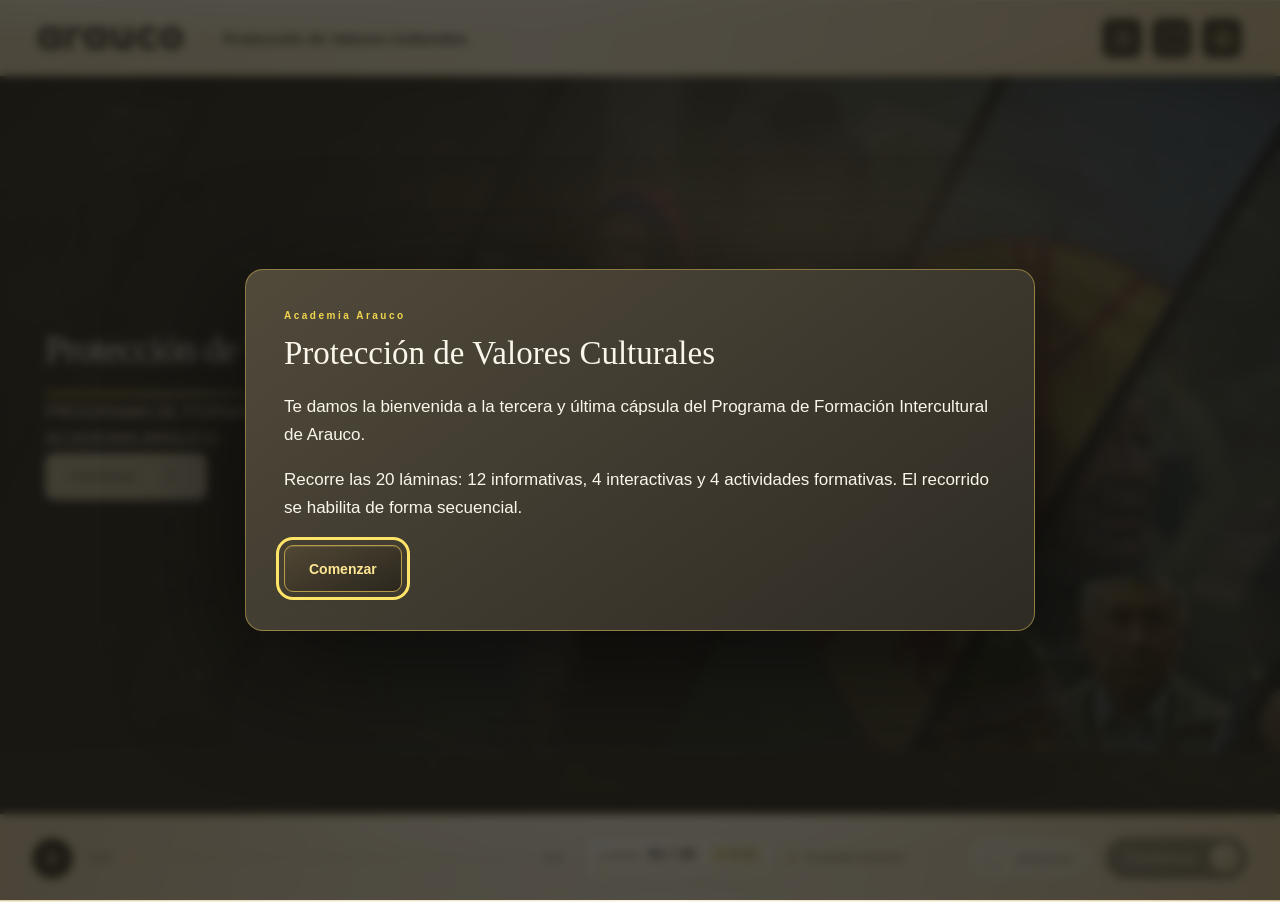
<file: index.html>
<!doctype html>
<html lang="es"><head><meta charset="utf-8"><meta name="viewport" content="width=device-width,initial-scale=1"><meta name="theme-color" content="#514b43"><meta name="author" content="Carlo Gutiérrez"><title>Protección de Valores Culturales · Arauco</title><link rel="stylesheet" href="mapuche.css?rev=m3v03"><link rel="stylesheet" href="mapuche-controls-v02.css?rev=m3v03"><link rel="stylesheet" href="mapuche-completion-v05.css?rev=m3v03"><link rel="stylesheet" href="mapuche-avatar.css?rev=m3v03"><link rel="stylesheet" href="mapuche-compositions-v11.css?rev=m3v03"><link rel="stylesheet" href="mapuche-qa-v12.css?rev=m3v03"><link rel="stylesheet" href="mapuche-tutor-base-v136.css?rev=m3v03"><link rel="stylesheet" href="mapuche-tutor-v139.css?rev=m3v03"><link rel="stylesheet" href="mapuche-interface-v139.css?rev=m3v03"><link rel="stylesheet" href="mapuche-settings-compact-v139.css?rev=m3v03"><link rel="stylesheet" href="mapuche-wallmapu-v14.css?rev=m3v03"><link rel="stylesheet" href="mapuche-ajustes-v15.css?rev=m3v03"><link rel="stylesheet" href="mapuche-cargador-v16.css?rev=m3v03"><link rel="stylesheet" href="mapuche-ajustes-v16.css?rev=m3v03"><link rel="stylesheet" href="mapuche-secuencia-v17.css?rev=m3v03"><link rel="stylesheet" href="m2-laminas.css?rev=m3v03"><link rel="stylesheet" href="mapuche-ui-v19.css?rev=m3v03"></head>
<body>
<div id="cargador-v16" role="status" aria-live="polite" aria-busy="true"><div class="cg-centro"><svg viewBox="0 0 260 260" role="img" aria-label="Kultrun con luceros: símbolo mapuche"><g class="cg-anillo"><circle cx="130" cy="130" r="124" fill="none" stroke="#e1d2a5" stroke-opacity=".55" stroke-width="1.5"/><circle cx="130" cy="130" r="112" fill="none" stroke="#e1d2a5" stroke-opacity=".55" stroke-width="1.5"/><polyline points="122.1,16.8 121.8,12.3 132.1,12.0 132.1,7.5 140.7,8.0" fill="none" stroke="#ddbd19" stroke-width="2" stroke-linejoin="round"/><polyline points="151.7,18.6 152.5,14.2 162.5,16.6 163.8,12.2 171.9,14.9" fill="none" stroke="#ddbd19" stroke-width="2" stroke-linejoin="round"/><polyline points="179.8,28.0 181.7,23.9 190.8,28.9 193.1,25.0 200.3,29.7" fill="none" stroke="#ddbd19" stroke-width="2" stroke-linejoin="round"/><polyline points="204.5,44.3 207.4,40.9 214.9,48.0 218.1,44.9 223.8,51.3" fill="none" stroke="#ddbd19" stroke-width="2" stroke-linejoin="round"/><polyline points="224.1,66.5 227.8,64.0 233.2,72.8 237.1,70.6 241.0,78.2" fill="none" stroke="#ddbd19" stroke-width="2" stroke-linejoin="round"/><polyline points="237.3,93.0 241.6,91.6 244.5,101.5 248.9,100.4 250.6,108.7" fill="none" stroke="#ddbd19" stroke-width="2" stroke-linejoin="round"/><polyline points="243.2,122.1 247.7,121.8 248.0,132.1 252.5,132.1 252.0,140.7" fill="none" stroke="#ddbd19" stroke-width="2" stroke-linejoin="round"/><polyline points="241.4,151.7 245.8,152.5 243.4,162.5 247.8,163.8 245.1,171.9" fill="none" stroke="#ddbd19" stroke-width="2" stroke-linejoin="round"/><polyline points="232.0,179.8 236.1,181.7 231.1,190.8 235.0,193.1 230.3,200.3" fill="none" stroke="#ddbd19" stroke-width="2" stroke-linejoin="round"/><polyline points="215.7,204.5 219.1,207.4 212.0,214.9 215.1,218.1 208.7,223.8" fill="none" stroke="#ddbd19" stroke-width="2" stroke-linejoin="round"/><polyline points="193.5,224.1 196.0,227.8 187.2,233.2 189.4,237.1 181.8,241.0" fill="none" stroke="#ddbd19" stroke-width="2" stroke-linejoin="round"/><polyline points="167.0,237.3 168.4,241.6 158.5,244.5 159.6,248.9 151.3,250.6" fill="none" stroke="#ddbd19" stroke-width="2" stroke-linejoin="round"/><polyline points="137.9,243.2 138.2,247.7 127.9,248.0 127.9,252.5 119.3,252.0" fill="none" stroke="#ddbd19" stroke-width="2" stroke-linejoin="round"/><polyline points="108.3,241.4 107.5,245.8 97.5,243.4 96.2,247.8 88.1,245.1" fill="none" stroke="#ddbd19" stroke-width="2" stroke-linejoin="round"/><polyline points="80.2,232.0 78.3,236.1 69.2,231.1 66.9,235.0 59.7,230.3" fill="none" stroke="#ddbd19" stroke-width="2" stroke-linejoin="round"/><polyline points="55.5,215.7 52.6,219.1 45.1,212.0 41.9,215.1 36.2,208.7" fill="none" stroke="#ddbd19" stroke-width="2" stroke-linejoin="round"/><polyline points="35.9,193.5 32.2,196.0 26.8,187.2 22.9,189.4 19.0,181.8" fill="none" stroke="#ddbd19" stroke-width="2" stroke-linejoin="round"/><polyline points="22.7,167.0 18.4,168.4 15.5,158.5 11.1,159.6 9.4,151.3" fill="none" stroke="#ddbd19" stroke-width="2" stroke-linejoin="round"/><polyline points="16.8,137.9 12.3,138.2 12.0,127.9 7.5,127.9 8.0,119.3" fill="none" stroke="#ddbd19" stroke-width="2" stroke-linejoin="round"/><polyline points="18.6,108.3 14.2,107.5 16.6,97.5 12.2,96.2 14.9,88.1" fill="none" stroke="#ddbd19" stroke-width="2" stroke-linejoin="round"/><polyline points="28.0,80.2 23.9,78.3 28.9,69.2 25.0,66.9 29.7,59.7" fill="none" stroke="#ddbd19" stroke-width="2" stroke-linejoin="round"/><polyline points="44.3,55.5 40.9,52.6 48.0,45.1 44.9,41.9 51.3,36.2" fill="none" stroke="#ddbd19" stroke-width="2" stroke-linejoin="round"/><polyline points="66.5,35.9 64.0,32.2 72.8,26.8 70.6,22.9 78.2,19.0" fill="none" stroke="#ddbd19" stroke-width="2" stroke-linejoin="round"/><polyline points="93.0,22.7 91.6,18.4 101.5,15.5 100.4,11.1 108.7,9.4" fill="none" stroke="#ddbd19" stroke-width="2" stroke-linejoin="round"/></g><g class="cg-lucero"><polygon points="198.6,52.4 200.2,57.5 205.0,55.0 202.5,59.8 207.6,61.4 202.5,63.0 205.0,67.8 200.2,65.3 198.6,70.4 197.0,65.3 192.2,67.8 194.7,63.0 189.6,61.4 194.7,59.8 192.2,55.0 197.0,57.5" fill="#ddbd19"/><polygon points="198.6,189.6 200.2,194.7 205.0,192.2 202.5,197.0 207.6,198.6 202.5,200.2 205.0,205.0 200.2,202.5 198.6,207.6 197.0,202.5 192.2,205.0 194.7,200.2 189.6,198.6 194.7,197.0 192.2,192.2 197.0,194.7" fill="#ddbd19"/><polygon points="61.4,189.6 63.0,194.7 67.8,192.2 65.3,197.0 70.4,198.6 65.3,200.2 67.8,205.0 63.0,202.5 61.4,207.6 59.8,202.5 55.0,205.0 57.5,200.2 52.4,198.6 57.5,197.0 55.0,192.2 59.8,194.7" fill="#ddbd19"/><polygon points="61.4,52.4 63.0,57.5 67.8,55.0 65.3,59.8 70.4,61.4 65.3,63.0 67.8,67.8 63.0,65.3 61.4,70.4 59.8,65.3 55.0,67.8 57.5,63.0 52.4,61.4 57.5,59.8 55.0,55.0 59.8,57.5" fill="#ddbd19"/><circle cx="130.0" cy="33.0" r="2.2" fill="#e1d2a5"/><circle cx="227.0" cy="130.0" r="2.2" fill="#e1d2a5"/><circle cx="130.0" cy="227.0" r="2.2" fill="#e1d2a5"/><circle cx="33.0" cy="130.0" r="2.2" fill="#e1d2a5"/></g><g class="cg-kultrun"><circle cx="130" cy="130" r="82" fill="#e9dcb4"/><circle cx="130" cy="130" r="82" fill="none" stroke="#8b6b3d" stroke-width="4"/><circle cx="130" cy="130" r="76" fill="none" stroke="#8b6b3d" stroke-opacity=".35" stroke-width="1"/><line x1="130" y1="130" x2="130.0" y2="64.0" stroke="#3b2f26" stroke-width="5" stroke-linecap="round"/><line x1="130.0" y1="64.0" x2="124.8" y2="54.3" stroke="#3b2f26" stroke-width="3.6" stroke-linecap="round"/><line x1="130.0" y1="64.0" x2="130.0" y2="53.0" stroke="#3b2f26" stroke-width="3.6" stroke-linecap="round"/><line x1="130.0" y1="64.0" x2="135.2" y2="54.3" stroke="#3b2f26" stroke-width="3.6" stroke-linecap="round"/><line x1="130" y1="130" x2="196.0" y2="130.0" stroke="#3b2f26" stroke-width="5" stroke-linecap="round"/><line x1="196.0" y1="130.0" x2="205.7" y2="124.8" stroke="#3b2f26" stroke-width="3.6" stroke-linecap="round"/><line x1="196.0" y1="130.0" x2="207.0" y2="130.0" stroke="#3b2f26" stroke-width="3.6" stroke-linecap="round"/><line x1="196.0" y1="130.0" x2="205.7" y2="135.2" stroke="#3b2f26" stroke-width="3.6" stroke-linecap="round"/><line x1="130" y1="130" x2="130.0" y2="196.0" stroke="#3b2f26" stroke-width="5" stroke-linecap="round"/><line x1="130.0" y1="196.0" x2="135.2" y2="205.7" stroke="#3b2f26" stroke-width="3.6" stroke-linecap="round"/><line x1="130.0" y1="196.0" x2="130.0" y2="207.0" stroke="#3b2f26" stroke-width="3.6" stroke-linecap="round"/><line x1="130.0" y1="196.0" x2="124.8" y2="205.7" stroke="#3b2f26" stroke-width="3.6" stroke-linecap="round"/><line x1="130" y1="130" x2="64.0" y2="130.0" stroke="#3b2f26" stroke-width="5" stroke-linecap="round"/><line x1="64.0" y1="130.0" x2="54.3" y2="135.2" stroke="#3b2f26" stroke-width="3.6" stroke-linecap="round"/><line x1="64.0" y1="130.0" x2="53.0" y2="130.0" stroke="#3b2f26" stroke-width="3.6" stroke-linecap="round"/><line x1="64.0" y1="130.0" x2="54.3" y2="124.8" stroke="#3b2f26" stroke-width="3.6" stroke-linecap="round"/><circle cx="159.7" cy="100.3" r="7" fill="none" stroke="#3b2f26" stroke-width="3"/><line x1="170.2" y1="100.3" x2="174.7" y2="100.3" stroke="#3b2f26" stroke-width="2.4" stroke-linecap="round"/><line x1="167.1" y1="107.7" x2="170.3" y2="110.9" stroke="#3b2f26" stroke-width="2.4" stroke-linecap="round"/><line x1="159.7" y1="110.8" x2="159.7" y2="115.3" stroke="#3b2f26" stroke-width="2.4" stroke-linecap="round"/><line x1="152.3" y1="107.7" x2="149.1" y2="110.9" stroke="#3b2f26" stroke-width="2.4" stroke-linecap="round"/><line x1="149.2" y1="100.3" x2="144.7" y2="100.3" stroke="#3b2f26" stroke-width="2.4" stroke-linecap="round"/><line x1="152.3" y1="92.9" x2="149.1" y2="89.7" stroke="#3b2f26" stroke-width="2.4" stroke-linecap="round"/><line x1="159.7" y1="89.8" x2="159.7" y2="85.3" stroke="#3b2f26" stroke-width="2.4" stroke-linecap="round"/><line x1="167.1" y1="92.9" x2="170.3" y2="89.7" stroke="#3b2f26" stroke-width="2.4" stroke-linecap="round"/><path d="M104.3,88.3 A12,12 0 1,0 104.3,112.3 A15,15 0 0,1 104.3,88.3Z" fill="#3b2f26"/><polygon points="100.3,146.7 102.4,154.6 109.5,150.5 105.4,157.6 113.3,159.7 105.4,161.8 109.5,168.9 102.4,164.8 100.3,172.7 98.2,164.8 91.1,168.9 95.2,161.8 87.3,159.7 95.2,157.6 91.1,150.5 98.2,154.6" fill="#3b2f26"/><polygon points="152.7,148.2 153.6,151.5 156.6,149.8 154.9,152.8 158.2,153.7 154.9,154.6 156.6,157.6 153.6,155.9 152.7,159.2 151.8,155.9 148.8,157.6 150.5,154.6 147.2,153.7 150.5,152.8 148.8,149.8 151.8,151.5" fill="#3b2f26"/><polygon points="166.7,150.2 167.6,153.5 170.6,151.8 168.9,154.8 172.2,155.7 168.9,156.6 170.6,159.6 167.6,157.9 166.7,161.2 165.8,157.9 162.8,159.6 164.5,156.6 161.2,155.7 164.5,154.8 162.8,151.8 165.8,153.5" fill="#3b2f26"/><polygon points="159.7,161.2 160.6,164.5 163.6,162.8 161.9,165.8 165.2,166.7 161.9,167.6 163.6,170.6 160.6,168.9 159.7,172.2 158.8,168.9 155.8,170.6 157.5,167.6 154.2,166.7 157.5,165.8 155.8,162.8 158.8,164.5" fill="#3b2f26"/><circle cx="130" cy="130" r="6.5" fill="#3b2f26"/></g></svg><p class="cg-titulo">Protección de Valores Culturales</p><p class="cg-sub">Cargando</p><div class="cg-barra" aria-hidden="true"><i></i></div></div></div>
<div id="backgrounds" aria-hidden="true"><div class="backdrop active"></div><div class="backdrop"></div></div><div class="shade" aria-hidden="true"></div>
<header>
<div class="brand"><img src="mapuche-assets/image3.png" alt="Arauco"><span>Academia Arauco<small>Formación intercultural y Derecho Indígena</small></span></div>
<div class="module">Protección de Valores Culturales</div>
<div class="header-tools"><span id="count" aria-label="Contador de láminas">01 / 20</span><button id="menu" class="utility" aria-label="Abrir índice"><span data-icon="menu"></span><span>ÍNDICE</span></button><button id="fullscreen" class="icon-btn" aria-label="Pantalla completa"><span data-icon="full"></span></button><button id="help" class="utility" aria-label="Abrir ayuda"><span data-icon="help"></span><span>AYUDA</span></button></div>
</header>
<main id="stage" tabindex="-1" aria-live="polite"></main>
<div class="support"><div id="captions" aria-label="Subtítulos" hidden></div></div>
<footer>
<div class="media"><button id="pause" class="icon-btn" aria-label="Pausar locución"><span data-icon="pause"></span></button><button id="voice" class="icon-btn" aria-label="Silenciar voz" aria-pressed="false"><span data-icon="volume"></span></button></div>
<div class="audio-timeline"><div class="timeline-row"><span id="audio-elapsed" class="audio-time">0:00</span><input id="audio-seek" type="range" min="0" max="100" step="0.01" value="0" aria-label="Posición de la locución" aria-valuetext="0:00 de 0:00"><span id="audio-duration" class="audio-time">0:00</span></div><div id="advance-status" role="status"></div></div>
<div class="audio-options"><button id="cc" class="icon-btn" aria-label="Activar subtítulos" aria-pressed="false">CC</button><button id="music" class="icon-btn" aria-label="Activar música" aria-pressed="false"><span data-icon="music"></span></button></div>
<div class="nav"><button id="prev" class="secondary" aria-label="Lámina anterior"><span data-icon="prev"></span><span>Anterior</span></button><button id="next" class="primary"><span>Continuar</span><span data-icon="next"></span></button></div>
</footer>
<dialog id="layer" aria-labelledby="layer-title"><button id="close-layer" class="close" aria-label="Cerrar ventana">×</button><p id="layer-label" class="eyebrow"></p><h2 id="layer-title"></h2><div id="layer-body"></div><div id="layer-actions"></div></dialog>
<audio id="narrator" preload="auto"></audio><audio id="music-player" src="audio/loop-mapuche-v16.wav" loop preload="none"></audio>
<script src="mapuche-data.js?rev=m3v03"></script><script src="m2-laminas.js?rev=m3v03"></script><script src="mapuche-audio.js?rev=m3v03"></script><script src="mapuche-avatars.js?rev=m3v03"></script><script src="mapuche-avatar-player.js?rev=m3v03"></script><script src="mapuche.js?rev=m3v03"></script><script src="scorm-state-v05.js?rev=m3v03"></script><script src="mapuche-interface-v139.js?rev=m3v03"></script><script src="mapuche-tutor-v139.js?rev=m3v03"></script><script src="mapuche-wallmapu-v14.js?rev=m3v03"></script><script src="mapuche-ajustes-v15.js?rev=m3v03"></script><script src="mapuche-ajustes-v16.js?rev=m3v03"></script><script src="mapuche-cargador-v16.js?rev=m3v03"></script><script src="mapuche-secuencia-v17.js?rev=m3v03"></script><script src="mapuche-ui-v19.js?rev=m3v03"></script><script src="mapuche-precarga-m3.js?rev=m3v03"></script></body></html>
</file>
<file: mapuche.css>
@font-face{font-family:MotorSans;src:local('Aptos'),local('Segoe UI')}*{box-sizing:border-box} :root{--sand:#e1d2a5;--taupe:#514b43;--yellow:#ddbd19;--ivory:#faf6eb;--muted:#d4cec1;--line:#dfd0a65e;color-scheme:dark}body{margin:0;background:var(--taupe);color:var(--ivory);font-family:MotorSans,'Segoe UI',Arial,sans-serif;min-height:100svh;display:grid;grid-template-rows:88px minmax(0,1fr) 104px 84px;overflow-x:hidden}button{font:inherit;cursor:pointer}button:disabled{opacity:.35;cursor:default}button:focus-visible{outline:3px solid #ffe468;outline-offset:5px}button svg{width:23px;height:23px;pointer-events:none}button span{pointer-events:none}#backgrounds,.shade{position:fixed;inset:0;z-index:-2;pointer-events:none}.backdrop{position:absolute;inset:-10px;background-size:cover;background-position:center;opacity:0;transition:opacity 1450ms ease}.backdrop.active{opacity:1}.shade{z-index:-1;background:linear-gradient(90deg,rgba(33,31,25,.94) 0%,rgba(40,36,29,.84) 32%,rgba(40,36,29,.37) 65%,rgba(40,36,29,.1)),linear-gradient(0deg,#28251fe0,transparent 36%)}header{background:linear-gradient(110deg,#e3d1a6,#f1e3c4 45%,#d8c699);color:#2e2c25;display:flex;align-items:center;gap:32px;padding:0 3vw;box-shadow:0 1px 0 #fff7;z-index:1}.brand{display:flex;align-items:center;gap:22px}.brand img{width:145px;height:auto;filter:brightness(0);opacity:.75}.brand>span{border-left:1px solid #6e65555c;padding-left:22px;font-size:19px}.brand small,.module small{display:block;font-size:12px;margin-top:3px}.module{border-left:1px solid #6e65555c;padding-left:26px;font-size:12px;font-weight:600}.module small{font-size:15px;font-weight:400}.progress{margin-left:auto;display:flex;align-items:center;gap:20px;white-space:nowrap}.track{width:120px;height:5px;border-radius:5px;background:#9c8e6955}.track span,.voice-track span{display:block;height:100%;background:#bc9c00;transition:width .2s}#count{font-size:16px;font-variant-numeric:tabular-nums}main{padding:5vh 4vw 2vh;min-height:440px;display:flex;align-items:center}.scene{width:100%;max-width:1540px;margin:auto}.eyebrow{color:#f0d44d;font-size:11px;letter-spacing:.25em;font-weight:600;margin:0 0 20px}h1{font-family:Georgia,'Times New Roman',serif;font-size:clamp(36px,4.4vw,70px);font-weight:400;line-height:1.08;letter-spacing:-.035em;max-width:850px;margin:0 0 22px;text-wrap:balance}h1:focus{outline:0}.subtitle{color:#e3d3ab;font-size:21px;margin:0 0 26px;max-width:670px;line-height:1.5}.lead{font-size:clamp(18px,1.65vw,24px);line-height:1.6;max-width:660px;color:var(--muted);margin:0 0 25px}.cover h1{max-width:780px;font-size:clamp(48px,5.7vw,88px)}.cover .program{max-width:650px;font-size:20px;line-height:1.5;color:#d5c8aa}.cover .small{margin-top:24px}.small{font-size:12px;line-height:1.6;color:#ded5c1}.capsule{display:inline-flex;gap:10px;align-items:center;border:1px solid var(--line);padding:10px 16px;border-radius:50px;font-size:11px;letter-spacing:.16em;margin-bottom:20px;background:#201f1980}.capsule:before{content:'';width:6px;height:6px;border-radius:50%;background:var(--yellow);box-shadow:0 0 13px #e9c52c88}.cover-actions{margin-top:32px;display:flex;align-items:center;gap:24px}.signature{position:absolute;right:4vw;bottom:220px;color:#e8ddc6;font-size:12px;letter-spacing:.2em}.signature b{display:block;font-size:19px;font-weight:400;letter-spacing:.35em;margin-bottom:7px}.intro-grid{display:grid;grid-template-columns:1.3fr .7fr;gap:6vw;align-items:center}.intro-stat{background:#2f2c25aa;border:1px solid var(--line);border-radius:18px;backdrop-filter:blur(18px);padding:40px;max-width:430px}.intro-stat strong{display:block;color:#eed154;font-family:Georgia,serif;font-size:100px;line-height:1}.intro-stat p{font-size:22px;line-height:1.4;margin:20px 0 0}.intro-stat small{display:block;color:#d4cbb9;font-size:14px;margin-top:16px;line-height:1.5}.cards{display:grid;grid-template-columns:repeat(3,minmax(0,1fr));gap:16px;max-width:830px}.info-card{position:relative;text-align:left;border:1px solid #d9c89d88;background:linear-gradient(135deg,#60573f4d,#29271fa6);color:var(--ivory);border-radius:13px;min-height:185px;padding:23px;backdrop-filter:blur(12px);box-shadow:inset 0 1px 0 #fff1,0 10px 25px #17150d14;transition:border-color .3s,box-shadow .3s,background .3s}.info-card:hover{border-color:#ead251;box-shadow:0 0 23px #e1bd1720,inset 0 1px 0 #fff4;background:linear-gradient(135deg,#8a753b66,#28261fbd)}.info-card.checked{border-color:#e7c522}.card-icon{display:grid;place-items:center;border:1px solid #dfcc9d;width:55px;height:55px;border-radius:50%;margin-bottom:19px;color:#e4cf9b}.card-icon svg{width:30px;height:30px}.info-card h3{font-family:Georgia,serif;font-weight:400;font-size:23px;margin:0 0 12px}.info-card .desc{font-size:13px;line-height:1.5;color:#d6cdb9}.check{position:absolute;right:13px;top:13px;width:24px;height:24px;border-radius:50%;display:grid;place-items:center;background:#e3c529;color:#302b1b}.check svg{width:16px;height:16px}.card-number{color:#d5bd70;font-size:11px;letter-spacing:.2em;position:absolute;right:19px;bottom:18px}.review-count{margin-top:15px;color:#d4c6a5;font-size:11px;letter-spacing:.08em}.history-grid{display:grid;grid-template-columns:1.2fr .8fr;gap:45px;align-items:center}.history-grid .cards{grid-template-columns:repeat(3,minmax(0,1fr))}.history-grid .info-card{padding:18px;min-height:190px}.history-grid .info-card h3{font-size:19px}.map-frame{position:relative;max-width:500px;justify-self:end;box-shadow:0 25px 75px #0006;border:1px solid #ead7a18c;border-radius:10px;overflow:hidden;background:#ddcfaf}.map-frame img{display:block;width:100%;max-height:360px;object-fit:contain}.map-caption{padding:12px 18px;color:#3e3829;font-size:11px;line-height:1.5;display:flex;gap:15px;align-items:center}.map-caption button{background:transparent;border:1px solid #6c6042;color:#3e3829;border-radius:6px;padding:7px;white-space:nowrap}.source-note{color:#cec2a8;font-size:10px;max-width:780px;line-height:1.5;margin-top:14px}.demography .cards{max-width:1050px}.demography .info-card{min-height:215px}.metric{font-family:Georgia,serif;font-size:53px;color:#e9cb4d;margin-bottom:12px;display:block}.demography h1{max-width:900px}.worldview .cards{max-width:900px}.worldview .info-card{min-height:200px}.worldview h1{max-width:740px}.support{background:#28251c75;border-top:1px solid #d7cba927;display:flex;flex-direction:column;justify-content:center;padding:10px 4vw;gap:9px;backdrop-filter:blur(12px)}#captions{font-size:14px;color:#f1d777;line-height:1.45;min-height:44px;max-width:1250px;border-left:3px solid #d7ba27;padding-left:15px}#captions[hidden]{display:none}#advance-status{color:#e4dac5;font-size:12px;display:flex;align-items:center;gap:12px}#advance-status:before{content:'';width:3px;height:19px;background:#d9bd31;flex-shrink:0}footer{background:linear-gradient(110deg,#e1d2af,#f1e3c8 48%,#deceaa);color:#2e2a22;padding:12px 2.6vw;display:flex;align-items:center;gap:25px;justify-content:space-between;z-index:1}.tools,.media,.nav{display:flex;align-items:center;gap:12px}.tools{gap:20px}.utility{display:flex;gap:12px;align-items:center;background:none;border:0;color:inherit;font-size:10px;letter-spacing:.12em;padding:10px 0}.utility svg{width:22px;height:22px}.icon-btn{border:1px solid transparent;background:none;color:inherit;min-width:36px;height:38px;display:grid;place-items:center;border-radius:50%;font-size:12px}.icon-btn[aria-pressed=true]{border-color:#8d7325;background:#cbb86533}.icon-btn:hover{background:#a4915940}#pause{background:#39362c;color:#f4e8cb;width:41px;height:41px}.voice-track{width:80px;height:4px;background:#a69b7955;border-radius:6px;overflow:hidden}.primary,.secondary{display:inline-flex;justify-content:center;align-items:center;gap:22px;min-height:47px;border-radius:9px;padding:11px 24px;font-size:14px}.primary{color:#29220b;border:1px solid #f3d64a;background:linear-gradient(165deg,#f3d94f 0%,#ddbd1b 38%,#c5a000 100%);box-shadow:inset 0 1px 1px #fff8,0 4px 16px #9d760322;position:relative;overflow:hidden}.primary:before{content:'';position:absolute;inset:0;background:linear-gradient(115deg,transparent 30%,#fff6 47%,transparent 65%);transform:translateX(-130%);transition:transform .7s;pointer-events:none}.primary:hover:before{transform:translateX(130%)}.secondary{color:inherit;border:1px solid #84755288;background:transparent}.primary:hover{box-shadow:inset 0 1px 1px #fff9,0 0 23px #dfbe2244}.secondary:hover{background:#9b8b5b20}dialog{color:var(--ivory);background:linear-gradient(145deg,#514a3b,#2e2b24);border:1px solid #d2b85788;border-radius:18px;padding:38px;width:min(790px,91vw);max-height:86svh;box-shadow:0 30px 120px #0009}dialog::backdrop{background:#17150fbc;backdrop-filter:blur(9px)}dialog .close{position:absolute;right:13px;top:9px;border:0;background:none;color:#eadcb9;font-size:33px;line-height:1;padding:8px}dialog h2{font-family:Georgia,serif;font-weight:400;font-size:33px;line-height:1.18;margin:8px 0 20px}dialog p{font-size:17px;line-height:1.65}dialog .eyebrow{font-size:10px;margin:0 30px 10px 0}dialog .popup-image{width:100%;max-height:340px;object-fit:contain;background:#24221a;border-radius:8px;margin-bottom:12px}#layer-actions{display:flex;gap:12px;flex-wrap:wrap;margin-top:23px}#layer-actions:empty{display:none}.index-list{display:grid;gap:7px}.index-list button{display:flex;justify-content:space-between;gap:16px;align-items:center;text-align:left;background:#29271f77;border:1px solid var(--line);padding:14px;border-radius:7px;color:var(--ivory);line-height:1.4;font-size:14px}.index-list button[aria-current=step]{border-color:#e2c636}.index-list svg{width:19px;flex-shrink:0}.welcome-meta{color:#d3c299;font-size:12px!important}.help-row{display:flex;gap:15px;margin:18px 0;align-items:start}.help-row svg{width:26px;height:26px;flex-shrink:0;color:#e9d17c}.help-row p{margin:0;font-size:15px}.speech-reveal{transition:opacity .5s,transform .5s}.speech-reveal.waiting{opacity:0;transform:translateY(7px);visibility:hidden}.scene-parallax{transform:translate(var(--px,0px),var(--py,0px))}.scene-enter{animation:entrance .9s both}@keyframes entrance{from{opacity:0;transform:translateY(8px)}to{opacity:1;transform:translateY(0)}}
@media(min-width:761px){body{height:100svh;grid-template-rows:80px minmax(0,1fr) 100px 78px}main{min-height:0;padding:22px 4vw}.scene{max-height:100%}h1{font-size:clamp(36px,3.7vw,63px);margin-bottom:16px}.eyebrow{margin-bottom:14px}.lead{font-size:19px;line-height:1.5;margin-bottom:19px}.cover h1{font-size:clamp(46px,4.7vw,78px);margin-bottom:16px}.cover .program{font-size:18px;margin:0;line-height:1.5}.capsule{padding:8px 14px;margin-bottom:17px}.cover-actions{margin-top:24px}.cover .small{margin-top:14px}.cover-actions .small{margin:0}.demography .info-card{min-height:185px;padding:20px}.worldview .info-card{min-height:178px}.metric{font-size:44px;margin-bottom:10px}.card-icon{width:48px;height:48px;margin-bottom:15px}.info-card h3{font-size:21px}.source-note{margin-bottom:0}.signature{bottom:220px}.worldview h1{max-width:790px}.history-grid .info-card{min-height:175px}}
@media(min-width:1600px){body{grid-template-rows:100px minmax(0,1fr) 112px 92px}main{padding:5vh 4vw}.cards{max-width:950px}.info-card{min-height:220px}}
@media(max-width:1100px){header{gap:18px}.brand>span{display:none}.brand img{width:125px}.module{border:0;padding:0}.track{width:70px}footer{gap:10px;padding-inline:20px}.tools{gap:12px}.utility{gap:6px}.media{gap:4px}.voice-track{width:45px}.primary,.secondary{padding:10px 15px;gap:13px}.history-grid{gap:20px;grid-template-columns:1.3fr .7fr}.history-grid .cards{gap:9px}.history-grid .info-card{padding:13px}.history-grid .info-card h3{font-size:17px}}
@media(max-width:760px){body{grid-template-rows:72px 1fr auto auto}header{padding:12px 18px;gap:12px}.brand img{width:95px}.module{font-size:9px}.module small{font-size:11px;max-width:145px}.progress{gap:0}#count{font-size:12px}.track{display:none}main{padding:35px 22px 24px;min-height:530px;align-items:start}.shade{background:linear-gradient(90deg,#242119ef,#27251bb5),linear-gradient(0deg,#242119b0,transparent)}h1{font-size:40px}.cover h1{font-size:47px}.cover .program{font-size:17px}.cover-actions{gap:15px;flex-wrap:wrap}.intro-grid,.history-grid{grid-template-columns:1fr;gap:25px}.intro-stat{padding:24px;max-width:none;display:grid;grid-template-columns:.65fr 1fr;gap:10px;align-items:center}.intro-stat strong{font-size:65px}.intro-stat p{font-size:18px;margin:0}.intro-stat small{grid-column:1/-1;margin:0}.lead{font-size:18px}.cards,.history-grid .cards{grid-template-columns:1fr;gap:12px}.info-card,.history-grid .info-card,.demography .info-card,.worldview .info-card{min-height:112px;padding:20px 45px 20px 83px}.card-icon{position:absolute;left:16px;top:25px;width:48px;height:48px;margin:0}.info-card h3,.history-grid .info-card h3{font-size:22px}.info-card .desc{font-size:13px}.check{right:12px;top:12px}.metric{font-size:34px;position:absolute;left:15px;top:28px;width:62px;overflow-wrap:anywhere}.demography .info-card{padding-left:100px}.demography .info-card:first-child .metric{font-size:25px}.map-frame{justify-self:stretch;max-width:none}.map-frame img{max-height:260px}.support{padding:14px 22px;min-height:112px}#captions{font-size:13px;min-height:72px}#advance-status{font-size:11px;line-height:1.5}footer{display:grid;grid-template-columns:1fr 1fr;gap:14px;padding:14px 18px}.tools{gap:17px}.media{grid-column:1/-1;grid-row:1;justify-content:center;gap:17px;border-bottom:1px solid #96855a44;padding-bottom:10px}.voice-track{width:65px}.nav{justify-content:end;gap:8px}.nav .primary,.nav .secondary{font-size:12px;min-height:43px;padding:9px 12px;gap:8px}.nav svg{width:17px}.nav .secondary span:last-child{display:none}.utility{font-size:9px;gap:6px}.utility svg{width:18px}.signature{position:static;margin-top:45px;font-size:10px}.signature b{font-size:14px}dialog{padding:29px 22px}dialog h2{font-size:28px}dialog p{font-size:16px}dialog .popup-image{max-height:270px}.source-note{font-size:10px}.worldview h1{font-size:37px}}
@media(max-width:370px){header{padding:10px 12px}.brand img{width:77px}.module small{font-size:10px;max-width:117px}main{padding-inline:18px}h1{font-size:35px}.cover h1{font-size:41px}.media{gap:11px}.voice-track{width:40px}.utility{gap:4px}.tools{gap:12px}footer{padding:12px}.nav .primary{padding:9px}.info-card h3{font-size:20px}}
body,main,.scene,.intro-grid,.intro-grid>*{min-width:0}.hint{position:absolute;right:16px;bottom:43px;color:#f3d347;filter:drop-shadow(0 0 5px #d6b02055)}.hint svg{width:18px;height:18px}
@media(max-width:760px){.intro-stat{grid-template-columns:minmax(0,1fr) minmax(0,1fr)}.intro-stat>*{min-width:0}.intro-stat strong{font-size:clamp(42px,13vw,52px)}.intro-stat p{overflow-wrap:anywhere}}
@media(max-width:760px){.support{height:166px;min-height:166px;justify-content:end}#captions{height:100px;min-height:100px;flex-shrink:0;display:flex;align-items:center}#captions[hidden]{display:block;visibility:hidden}#advance-status{min-height:26px}.hint{right:15px;bottom:42px}}
@media(prefers-reduced-motion:reduce){*,*:before,*:after{animation:none!important;transition:none!important}.scene-parallax{transform:none!important}}
</file>
<file: mapuche-controls-v02.css>
/* Revisión de Carlo: controles superiores, audio desplazable y CC compactos. */
body{grid-template-rows:80px minmax(0,1fr) 52px 88px}
.header-tools{margin-left:auto;display:flex;align-items:center;gap:17px;white-space:nowrap;flex-shrink:0}
.header-tools #count{padding-right:17px;border-right:1px solid #7f715744;font-size:16px}
.header-tools .utility{font-size:10px;gap:7px;letter-spacing:.08em}
.header-tools .icon-btn{color:#39352a;width:35px;height:35px;border-radius:7px}
.header-tools button:hover{background:#7c693c1a}
header{gap:22px}.brand{gap:17px}.brand>span{font-size:17px;padding-left:17px}.module{padding-left:20px}
.support{height:52px;min-height:52px;padding:4px 4vw;background:transparent;border:0;backdrop-filter:none;justify-content:center;align-items:center}
#captions{height:auto;min-height:0;max-height:44px;max-width:1050px;padding:8px 18px;border:1px solid #ddc57533;border-radius:8px;background:#201e18e6;color:#f0d98c;font-size:13px;line-height:1.4;text-align:center;box-shadow:0 4px 16px #0001}
#captions[hidden]{display:block;visibility:hidden}
footer{display:grid;grid-template-columns:auto minmax(0,1fr) auto auto;grid-template-areas:'media timeline options nav';gap:18px;padding:10px 2.5vw;min-height:88px}
.media{grid-area:media;gap:8px;border:0;padding:0;justify-content:start}.audio-options{grid-area:options;display:flex;gap:5px;align-items:center}.nav{grid-area:nav;gap:8px}
.audio-timeline{grid-area:timeline;display:flex;gap:17px;align-items:center;min-width:0}
.timeline-row{display:flex;align-items:center;gap:10px;flex:1;min-width:0}
.audio-time{font-size:10px;color:#655b43;font-variant-numeric:tabular-nums;flex-shrink:0;min-width:26px}
#audio-seek{--played:0%;appearance:none;-webkit-appearance:none;min-width:50px;width:100%;height:26px;background:transparent;cursor:ew-resize;margin:0;touch-action:pan-y;border-radius:12px}
#audio-seek::-webkit-slider-runnable-track{height:5px;border-radius:8px;background:linear-gradient(to right,#bd9d08 0%,#bd9d08 var(--played),#a99b7355 var(--played),#a99b7355 100%)}
#audio-seek::-webkit-slider-thumb{appearance:none;-webkit-appearance:none;width:15px;height:15px;margin-top:-5px;border-radius:50%;background:linear-gradient(140deg,#f9e274,#c8a208);border:2px solid #fff1b0;box-shadow:0 0 0 1px #ac8d25,0 2px 6px #6f571c35}
#audio-seek::-moz-range-track{height:5px;background:#a99b7355;border-radius:8px}#audio-seek::-moz-range-progress{height:5px;background:#bd9d08;border-radius:8px}#audio-seek::-moz-range-thumb{width:13px;height:13px;border:2px solid #fff1b0;background:#d9b92e;border-radius:50%}
#audio-seek:focus-visible{outline:2px solid #8e731a;outline-offset:4px}#audio-seek:disabled{opacity:.4;cursor:default}
#advance-status{font-size:11px;color:#64583e;max-width:165px;flex:0 1 165px;min-height:0;line-height:1.35;gap:7px}
#advance-status:before{height:17px;width:2px;background:#b69618}
.nav .primary,.nav .secondary{min-height:45px;padding:10px 18px;gap:12px;font-size:13px}
.signature{bottom:185px}
@media(min-width:1600px){body{grid-template-rows:90px minmax(0,1fr) 52px 88px}.header-tools{gap:20px}.audio-timeline{gap:22px}#advance-status{flex-basis:190px;max-width:190px}#captions{font-size:14px;max-width:1200px}}
@media(max-width:1200px){.brand>span{display:none}.module{border:0;padding:0}.header-tools{gap:13px}.audio-timeline{gap:10px}footer{gap:12px}.nav .primary,.nav .secondary{padding:10px 12px}.nav .secondary span:last-child{display:none}.nav .secondary{min-width:43px}#advance-status{max-width:142px;flex-basis:142px}}
@media(max-width:900px){.module small{max-width:190px;font-size:13px}.header-tools{gap:10px}.header-tools .utility span:last-child{display:none}.header-tools .utility{padding:8px}.header-tools #count{padding-right:12px}.brand img{width:115px}footer{gap:10px;padding-inline:20px}.media{gap:3px}.audio-options{gap:0}.nav .primary{padding:10px 13px}#advance-status{max-width:125px;flex-basis:125px;font-size:10px}.timeline-row{gap:7px}}
@media(max-width:760px){
body{height:auto;grid-template-rows:78px 1fr 66px 116px}
header{padding:10px 16px;gap:10px;flex-wrap:wrap;align-content:center;justify-content:space-between}
.brand img{width:90px}.module{display:none}.header-tools{gap:7px}.header-tools #count{font-size:13px;padding-right:10px}.header-tools .utility{padding:5px}.header-tools .icon-btn{min-width:29px;width:29px;height:31px}.header-tools svg{width:20px;height:20px}
.support{height:66px;min-height:66px;padding:3px 18px;justify-content:center;align-items:stretch}
#captions{height:auto;min-height:0;max-height:60px;max-width:none;padding:7px 12px;font-size:12px;line-height:1.35;display:flex;align-items:center;justify-content:center}
#captions[hidden]{display:flex;visibility:hidden}
footer{grid-template-columns:auto auto minmax(0,1fr);grid-template-rows:42px 44px;grid-template-areas:'timeline timeline timeline' 'media options nav';gap:6px 11px;padding:9px 16px 11px;min-height:116px}
.audio-timeline{gap:12px;display:flex}.timeline-row{gap:8px}.audio-time{font-size:10px;min-width:25px}#advance-status{max-width:116px;flex-basis:116px;font-size:10px;line-height:1.25;min-height:0}
.media{grid-column:auto;grid-row:auto;gap:4px;justify-content:start;padding:0;border:0}.audio-options{gap:1px}.icon-btn{min-width:32px;width:32px;height:34px}#pause{width:36px;height:36px}.nav{gap:7px;justify-content:end}.nav .primary,.nav .secondary{min-height:39px;padding:8px 11px;font-size:12px}.nav .secondary{min-width:36px}.nav svg{width:17px;height:17px}.signature{position:static}.nav .secondary span:last-child{display:none}
}
@media(max-width:370px){header{padding-inline:11px}.brand img{width:78px}.header-tools{gap:4px}.header-tools #count{font-size:12px;padding-right:7px}.header-tools .utility{padding:4px}.header-tools .icon-btn{width:26px;min-width:26px}.header-tools svg{width:18px;height:18px}footer{padding-inline:11px;column-gap:6px}.nav{gap:5px}.nav .primary{padding-inline:8px}.audio-options .icon-btn{min-width:29px;width:29px}.media{gap:0}#advance-status{flex-basis:102px;max-width:102px;font-size:9px}.audio-timeline{gap:9px}.timeline-row{gap:5px}}
/* Contraste y aviso de habilitación solicitado por Carlo. */
.primary{color:#ffe693;background:linear-gradient(155deg,#514734,#2b271e);border-color:#b79b46;box-shadow:inset 0 1px 1px #e9d8a133,0 3px 8px #34270d20;font-weight:600}
.primary:hover{background:linear-gradient(155deg,#625236,#363022);box-shadow:inset 0 1px 1px #e9d8a155,0 0 18px #b69b3b38}
.secondary{background:#3c372b;color:#f7e8c2;border-color:#766849;box-shadow:inset 0 1px 0 #ffffff13}
.secondary:hover{background:#514833;color:#fff1cc}
.header-tools .utility,.header-tools .icon-btn{background:#3c372b;border:1px solid #685b3e;color:#f9eac3;border-radius:7px;padding:8px 10px;box-shadow:inset 0 1px 0 #fff1}
.header-tools .utility:hover,.header-tools .icon-btn:hover{background:#574b32}
.header-tools .icon-btn{padding:6px}.media .icon-btn,.audio-options .icon-btn{background:#514934;color:#ffedb5;border:1px solid #796b45}
.media .icon-btn:hover,.audio-options .icon-btn:hover{background:#675738}.audio-options .icon-btn[aria-pressed=true],.media .icon-btn[aria-pressed=true]{background:#2e2b22;color:#ffe481;border-color:#b18c1e;box-shadow:0 0 0 2px #9c7a1820}
#pause{background:#302c22;color:#ffe7a2;border-color:#6f5e34}
button:disabled{opacity:1;background:#b8ae95!important;color:#6c6350!important;border-color:#b1a488!important;box-shadow:none!important}
.info-card{background:linear-gradient(135deg,#393427ed,#24221be8);border-color:#a9986c;color:#fff9e9}
.info-card:hover{background:linear-gradient(135deg,#51452de8,#2b271ee8);border-color:#e6c348}
.unlock-flash{animation:unlockNotice 1.4s ease-in-out 2}
@keyframes unlockNotice{0%,100%{box-shadow:inset 0 1px 1px #fff2,0 0 0 0 #f8d73d00}40%{box-shadow:inset 0 1px 1px #fff6,0 0 0 2px #f2d14b80,0 0 24px #f2cf3d77;border-color:#ffe89a}70%{box-shadow:inset 0 1px 1px #fff4,0 0 0 1px #f2d14b33,0 0 13px #f2cf3d44}}
@media(max-width:760px){.header-tools .utility{padding:6px}.header-tools .icon-btn{padding:4px}}
@media(prefers-reduced-motion:reduce){.unlock-flash{animation:none!important}}
/* Parallax global v03: ambas capas del fondo conservan el mismo movimiento
   mientras se cruzan sus opacidades. El margen supera el desplazamiento. */
.backdrop{inset:-24px;transform:translate3d(var(--bg-px,0px),var(--bg-py,0px),0);will-change:transform}
@media(prefers-reduced-motion:reduce),(pointer:coarse){.backdrop{transform:none!important;will-change:auto}}
/* Una entrada/salida por contenedor: diálogo, escena y revelados narrados. */
dialog[open]::backdrop{animation:popupBackdropIn 360ms ease both}
dialog[open].popup-closing::backdrop{animation:popupBackdropOut 220ms ease both}
.speech-reveal{transition:opacity 450ms ease,transform 450ms cubic-bezier(.22,.61,.36,1),visibility 0s linear 0s}
.speech-reveal.waiting{transition:opacity 300ms ease,transform 300ms ease,visibility 0s linear 300ms}
@keyframes popupBackdropIn{from{opacity:0}to{opacity:1}}
@keyframes popupBackdropOut{from{opacity:1}to{opacity:0}}
@media(prefers-reduced-motion:reduce){dialog[open]::backdrop{animation:none!important}.speech-reveal,.speech-reveal.waiting{transition:none!important}}
/* Pantallas 6–10 y componentes reutilizables del motor v1.30. */
.new-content{max-width:1280px}.new-content-with-photo{display:grid;grid-template-columns:minmax(0,1.35fr) minmax(0,.75fr);gap:45px;align-items:center}.new-content .cards{max-width:none}.new-content .info-card{min-height:176px;padding:19px}.new-content .info-card h3{font-size:22px}.new-content .info-card .desc{font-size:12px}.new-content .lead{max-width:770px}.single-card{grid-template-columns:1fr;max-width:440px!important}.single-card .info-card{min-height:135px;padding-left:95px}.single-card .card-icon{position:absolute;left:22px;top:24px}.editorial-photo{margin:0;border:1px solid #bda66e70;border-radius:12px;overflow:hidden;box-shadow:0 16px 45px #0004;background:#27231b}.editorial-photo img{display:block;width:100%;max-height:300px;object-fit:contain}.info-bullets{list-style:none;padding:0;margin:8px 0;display:grid;gap:22px}.info-bullets li{display:flex;gap:14px;align-items:start;font-size:18px;line-height:1.6}.info-bullets svg{width:23px;height:23px;margin-top:5px;flex-shrink:0;color:#eed276;filter:drop-shadow(0 0 5px #caa23240)}
body.is-quiz .shade{background:linear-gradient(135deg,#fffefa12,#ded6c31a)}body.is-quiz main{color:#383327}body.is-quiz .eyebrow{color:#7b651d}.quiz-view{width:100%;max-width:1160px;margin:auto}.quiz-heading{display:flex;justify-content:space-between;gap:20px;align-items:center}.quiz-heading h1{font-size:36px;max-width:1000px;margin-bottom:12px}.quiz-heading .eyebrow{margin-bottom:9px}.quiz-emblem{display:grid;place-items:center;width:73px;height:73px;flex-shrink:0;border-radius:50%;background:#40392a;color:#f5da76;border:1px solid #c1a35b;box-shadow:0 0 26px #b2942f13}.quiz-emblem svg{width:48px;height:48px}.quiz-instruction{font-size:13px;line-height:1.5;color:#675c46;margin:0 0 12px;max-width:1000px}.quiz-prompt{font-family:Georgia,serif;font-size:24px;line-height:1.25;font-weight:400;max-width:1080px;margin:0 0 15px}.quiz-options{display:grid;gap:9px}.quiz-option{display:flex;align-items:center;gap:16px;text-align:left;width:100%;padding:14px 19px;min-height:61px;border:1px solid #b8ac8a;border-radius:9px;background:#fffdf8;color:#3f382a;font-size:15px;line-height:1.4;box-shadow:0 3px 10px #51452606;transition:background .25s,border-color .25s,box-shadow .25s}.quiz-option:hover{background:#ede6d2;border-color:#87723c}.quiz-option[aria-checked=true]{background:#423c2f;color:#fff1c7;border-color:#c29e2c;box-shadow:0 0 0 1px #b3943e66}.quiz-option[aria-checked=true]:disabled{background:#423c2f!important;color:#fff1c7!important;border-color:#c29e2c!important}.quiz-option:disabled{background:#e8e2d4!important;color:#776f5c!important}.option-letter{display:grid;place-items:center;flex-shrink:0;width:32px;height:32px;border:1px solid #a28e58;border-radius:50%;font-weight:600;font-size:13px}.quiz-actions{display:flex;align-items:center;gap:14px;margin-top:16px;flex-wrap:wrap}.quiz-actions button{font-size:12px;min-height:39px;padding:9px 15px}.attempt-status{font-size:11px;color:#675c43}.activity-ticket{font-size:11px;color:#7e735b;display:inline-flex;align-items:center;gap:6px}.activity-ticket svg{width:18px;height:18px;color:#897022}.activity-ticket.reviewed{color:#5b4d28}.quiz-outcome{margin-top:10px;font-size:12px;min-height:18px;color:#786126}.star-summary{font-size:12px;margin:9px 0 0;color:#99791e}.earned-star{color:#f2d579;font-size:19px!important}.is-quiz #captions{background:#322c20ee}.brand-name{font-size:20px;letter-spacing:.04em}
@media(max-width:1100px){.new-content-with-photo{gap:25px;grid-template-columns:minmax(0,1.5fr) minmax(0,.7fr)}.new-content .info-card{padding:15px}.new-content .info-card h3{font-size:19px}.quiz-prompt{font-size:22px}.quiz-option{font-size:14px;padding:12px 15px}}
@media(max-width:760px){.new-content-with-photo{grid-template-columns:1fr;gap:25px}.new-content .info-card{padding:20px 40px 20px 83px;min-height:112px}.new-content .info-card h3{font-size:21px}.editorial-photo img{max-height:280px}.single-card .info-card{padding-left:85px}.single-card .card-icon{left:17px;top:25px}.quiz-heading h1{font-size:30px}.quiz-emblem{width:52px;height:52px}.quiz-emblem svg{width:34px;height:34px}.quiz-prompt{font-size:23px;line-height:1.3;margin:18px 0}.quiz-instruction{font-size:12px}.quiz-option{font-size:15px;padding:15px 12px;gap:12px;align-items:start}.option-letter{width:28px;height:28px}.quiz-actions{gap:12px}.quiz-actions button{font-size:12px}.attempt-status,.activity-ticket{font-size:11px}.quiz-heading{align-items:start}.info-bullets li{font-size:16px}}
</file>
<file: mapuche-completion-v05.css>
.two-cards{grid-template-columns:repeat(2,minmax(0,1fr))}.four-cards{grid-template-columns:repeat(4,minmax(0,1fr))}
.quiz-case-row{display:flex;align-items:center;gap:14px;margin:0 0 13px}.quiz-case-row button{min-height:35px;padding:7px 13px;font-size:12px;gap:8px}.quiz-case-row span{font-size:11px;color:#74674d}
.closing-view{max-width:1180px}.closing-view h1{margin-bottom:10px}.closing-view .lead{margin-bottom:20px}.closing-summary-grid{display:grid;grid-template-columns:repeat(2,minmax(0,1fr));gap:20px 36px}.closing-principle{display:flex;gap:17px;border-top:1px solid #c8b48166;padding-top:17px;align-items:start}.closing-symbol{display:grid;place-items:center;width:44px;height:44px;flex-shrink:0;border:1px solid #cfb65e;border-radius:50%;color:#eed17a}.closing-symbol svg{width:25px;height:25px}.closing-principle h2{font-family:Georgia,serif;font-weight:400;font-size:23px;margin:0 0 8px}.closing-principle p{font-size:15px;line-height:1.5;color:#e0d8c6;margin:0;max-width:470px}.next-capsule{font-size:12px;color:#e4cf93;margin:17px 0 0}.closing-view .star-summary{color:#f1d478;margin-top:20px}
@media(max-width:760px){.two-cards,.four-cards{grid-template-columns:1fr}.quiz-case-row{align-items:start;flex-direction:column;gap:7px}.closing-summary-grid{grid-template-columns:1fr;gap:23px}.closing-principle{gap:13px}.closing-principle h2{font-size:23px}.closing-principle p{font-size:16px}.closing-view .lead{font-size:18px}.next-capsule{line-height:1.5}}
</file>
<file: mapuche-avatar.css>
.scene-parallax.has-avatar{display:grid;grid-template-columns:minmax(0,1fr) clamp(187.5px,18.75vw,275px);gap:clamp(22px,3vw,48px);align-items:center;width:100%}
.avatar-slide-content{min-width:0}.avatar-presenter{align-self:start;padding-top:30px;pointer-events:none}
.avatar-circle{width:100%;aspect-ratio:1;border-radius:50%;overflow:hidden;border:1px solid #e3c86eaa;background:radial-gradient(circle at 40% 30%,#e1d2a538,#302d2570);box-shadow:0 12px 32px #14120e38,0 0 20px #e1be2510,inset 0 0 16px #fff1c80d}
.avatar-circle{position:relative}.avatar-circle video,.avatar-circle .avatar-idle{display:block;position:absolute;inset:0;width:100%;height:100%;object-fit:contain;transform:scaleX(-1)}
.avatar-circle video{opacity:0}.avatar-circle .avatar-idle{opacity:1}.avatar-circle.avatar-playing video{opacity:1}.avatar-circle.avatar-playing .avatar-idle{opacity:0}
.has-avatar .intro-grid{gap:25px;grid-template-columns:minmax(0,1.7fr) minmax(120px,.7fr)}
.has-avatar h1{font-size:clamp(32px,3.8vw,59px)}
@media(max-width:1200px){.has-avatar .new-content-with-photo{grid-template-columns:minmax(0,1fr);gap:20px}.has-avatar .editorial-photo{max-width:380px}.has-avatar .editorial-photo img{max-height:200px}.has-avatar .intro-grid{grid-template-columns:1fr}.has-avatar .intro-stat{max-width:400px}}
@media(max-width:760px){.scene-parallax.has-avatar{display:flex;flex-direction:column;align-items:stretch;gap:22px}.avatar-presenter{order:-1;width:177.5px;padding:0;align-self:flex-end;margin-bottom:-8px}.has-avatar h1{font-size:36px}.has-avatar .intro-grid{display:grid;grid-template-columns:1fr}.has-avatar .editorial-photo{max-width:none}}

/* El presentador mira hacia el contenido situado a su izquierda. */
.avatar-circle video{transform:scaleX(-1)}
.has-avatar .intro-stat{container-type:inline-size}.has-avatar .intro-stat strong{font-size:clamp(44px,28cqw,100px);white-space:nowrap}
</file>
<file: mapuche-compositions-v11.css>
/* Source content is on-screen on informative slides; only five content screens gate review. */
.v11-info,.v11-interactive{width:100%;min-width:0}.v11-heading h1{font-size:clamp(30px,3.5vw,55px);max-width:1120px;margin-bottom:18px}.v11-heading .eyebrow{margin-bottom:13px}.v11-info h2,.v11-interactive h2{font:400 24px/1.18 Georgia,serif;color:#faf6eb;margin:0 0 11px}.v11-info p,.flip-reading p{font-size:16px;line-height:1.5;color:#e3ded2;margin:0 0 10px}.v11-subtitle{font-size:15px;line-height:1.5;color:#ddd5c3;margin:0 0 20px}.v11-symbol{display:inline-grid;place-items:center;flex-shrink:0;width:44px;height:44px;border:1px solid #d4b86088;border-radius:50%;color:#efcf66;filter:drop-shadow(0 0 6px #dfb63015)}.v11-symbol svg{width:25px;height:25px}.v11-info .source-note{font-size:11px;margin-top:17px}.step-index{font-size:11px;letter-spacing:.15em;color:#d8bf78}.v11-info .source-note{max-width:850px}
/* 03: one historical period, routed by territory, language and identity. */
.heritage-grid{display:grid;grid-template-columns:minmax(0,1.4fr) minmax(240px,.65fr);gap:50px;align-items:center}.heritage-axis{position:relative;padding-left:57px}.heritage-axis:before{content:'';position:absolute;left:20px;top:48px;bottom:28px;width:1px;background:linear-gradient(#d9bb57,#d9bb5722)}.route-period{font-size:11px!important;letter-spacing:.14em;color:#e4c46a!important;margin:0 0 20px!important}.route-stop{position:relative;margin-bottom:23px}.route-stop:last-child{margin-bottom:0}.route-node{position:absolute;left:-57px;top:0;display:grid;place-items:center;width:40px;height:40px;border:1px solid #c9ad5c;border-radius:50%;background:#332e24;color:#efd17a}.route-node svg{width:23px;height:23px}.route-stop h2{font-size:22px}.v11-map{margin:0;border:1px solid #e4d3ac88;background:#e9dfc9;border-radius:12px;overflow:hidden}.v11-map img{width:100%;display:block;max-height:350px;object-fit:contain}.v11-map figcaption{color:#4d4433;font-size:10px;padding:11px 14px}
/* 04: editorial figures with the complete source explanations. */
.demographic-tiles{display:grid;grid-template-columns:repeat(3,minmax(0,1fr));gap:28px}.demographic-tile{border-top:1px solid #d4ba7588;padding:18px 14px 5px 0}.demographic-metric{font:400 clamp(48px,5vw,76px)/1 Georgia,serif;color:#e6c955;margin-bottom:17px}.demographic-tile h2{font-size:24px}.demographic-tile p{font-size:16px}
/* 05: three phases, automatic emphasis follows the existing voice cue marks. */
.learning-steps{display:grid;grid-template-columns:repeat(3,minmax(0,1fr));gap:23px;list-style:none;padding:0;margin:25px 0 0}.learning-steps li{position:relative;padding:21px 18px;background:#28251f9c;border:1px solid #bca77955;border-radius:11px;transition:border-color .55s,background .55s,box-shadow .55s}.learning-steps li:after{content:'→';position:absolute;right:-19px;top:35px;color:#d3b857}.learning-steps li:last-child:after{display:none}.learning-steps .v11-symbol{margin-bottom:18px}.learning-steps .step-index{position:absolute;right:18px;top:20px}.learning-steps li.active-step{border-color:#e4c14d;background:#4d4328a6;box-shadow:0 0 25px #d4b43111}.learning-steps h2{font-size:23px}.learning-steps p{font-size:16px}
/* 07: relational balance, not a hierarchy. */
.balance-layout{display:grid;grid-template-columns:minmax(260px,.85fr) minmax(0,1.2fr);gap:34px;align-items:center}.balance-orbit{position:relative;aspect-ratio:1;max-width:330px;width:100%;margin:auto;border:1px solid #ddc56d88;border-radius:50%;background:radial-gradient(circle,#dbc06c0c 0 50%,transparent 65%)}.balance-center{position:absolute;inset:28%;border:1px solid #d9c07c55;border-radius:50%;display:flex;align-items:center;justify-content:center;flex-direction:column;background:#2e2b22ad}.balance-center svg{width:35px;height:35px;color:#f1d573;margin-bottom:7px}.balance-center strong{font:400 23px Georgia,serif}.balance-center span{font-size:10px;color:#dccaa3;margin-top:5px}.orbit-label{position:absolute;color:#efe0b7;background:#332e23dd;border:1px solid #af986455;border-radius:20px;padding:8px 13px;font-size:12px}.orbit-0{left:33%;top:-15px}.orbit-1{right:-18px;top:29%}.orbit-2{right:5%;bottom:3%}.orbit-3{left:0;bottom:8%}.orbit-4{left:-25px;top:30%}.balance-copy>section{display:flex;gap:16px;margin-bottom:16px}.balance-copy>section p{padding-top:2px}.v11-mini-image{margin:0 0 0 60px;max-width:300px}.v11-mini-image img{display:block;max-width:100%;max-height:145px;object-fit:contain;border-radius:9px}
/* 12: real 1993 legal milestone, current coexistence and operational implication. */
.leadership-axis{display:grid;grid-template-columns:repeat(3,minmax(0,1fr));gap:30px;list-style:none;margin:27px 0 0;padding:0}.leadership-axis li{position:relative;border-top:1px solid #d5b953;padding-top:26px}.leadership-axis li:before{content:'';position:absolute;top:-5px;left:0;width:9px;height:9px;border-radius:50%;background:#e8c95b;box-shadow:0 0 12px #e8c95b33}.time-label{display:block;font-size:11px;letter-spacing:.13em;color:#ead292;margin-bottom:16px}.leadership-axis .v11-symbol{margin-bottom:17px}.leadership-axis h2{font-size:23px}.timeline-conclusion{display:flex;gap:13px;align-items:center;margin-top:22px;padding-top:15px;border-top:1px solid #e0cc952b;color:#e8d59e;font-size:14px}.timeline-conclusion svg{width:28px;height:28px}
/* 13 and 15: two distinct editorial layouts, no hidden copy. */
.ceremony-pair{display:grid;grid-template-columns:1fr 1fr;gap:35px;margin-top:25px}.ceremony-pair>section{padding:25px;border-top:1px solid #ccb77d99;background:#312b2188}.ceremony-pair .v11-symbol{margin-bottom:17px}.respect-ribbon{display:flex;align-items:start;gap:20px;border-left:2px solid #e0be47;padding:15px 22px;margin-top:26px;background:#29261f77}.respect-ribbon h2{font-size:22px}.respect-ribbon p{margin:0}.respect-layout{display:grid;grid-template-columns:minmax(0,1.4fr) minmax(250px,.7fr);gap:42px;align-items:center}.respect-principle{display:flex;gap:20px;margin:25px 0}.respect-principle h2{font-size:25px}.respect-photo{margin:0}.respect-photo img{width:100%;max-height:320px;object-fit:cover;display:block;border-radius:12px;border:1px solid #c7b27677}
/* 17: only the paragraph currently narrated occupies the main reading area. */
.narrated-order{display:flex;gap:12px;margin:23px 0 20px}.narrated-order span{flex:1;color:#c9c1b0;font-size:11px;padding:10px 0;border-bottom:2px solid #c7ae5f33;transition:color .4s,border-color .4s}.narrated-order span.active{color:#f4d674;border-color:#e0bd43}.narrated-panels{min-height:230px;position:relative}.narrated-panel{display:flex;gap:25px;align-items:start;padding:28px;border:1px solid #c4ad6b77;border-radius:12px;background:#2e2b22b8;animation:infoPhraseIn .55s ease both}.narrated-panel[hidden]{display:none}.narrated-panel .v11-symbol{width:58px;height:58px}.narrated-panel h2{font-size:28px}.narrated-panel p{font-size:18px;max-width:760px}.sequence-explainer{font-size:11px!important;color:#d2c7ad!important;margin-top:14px!important}@keyframes infoPhraseIn{from{opacity:0;transform:translateY(6px)}to{opacity:1;transform:translateY(0)}}
/* Six and ten: real, exclusive flip cards with X-close and persistent review. */
.flip-grid{display:grid;grid-template-columns:repeat(3,minmax(0,1fr));gap:22px;margin:24px 0 15px}.flip-tile{perspective:1400px;min-width:0;height:320px}.flip-inner{position:relative;width:100%;height:100%;transform-style:preserve-3d;transition:transform .65s cubic-bezier(.22,.61,.36,1)}.flip-tile.is-flipped .flip-inner{transform:rotateY(180deg)}.flip-face{position:absolute;inset:0;border:1px solid #bda66d88;border-radius:12px;backface-visibility:hidden;-webkit-backface-visibility:hidden;background:linear-gradient(145deg,#3c372b,#28251e);box-shadow:0 10px 28px #0c0b0822}.flip-front{width:100%;color:#f9f1db;display:flex;flex-direction:column;align-items:flex-start;text-align:left;padding:24px}.flip-front .v11-symbol{margin-bottom:26px;width:51px;height:51px}.flip-front .step-index{position:absolute;right:21px;top:24px}.flip-front h2{font-size:25px;max-width:100%;overflow-wrap:anywhere}.flip-invitation{display:flex;align-items:center;gap:9px;color:#ead08b;font-size:12px;margin-top:auto}.flip-invitation svg{width:18px;height:18px}.flip-ticket{height:20px;margin-top:14px;font-size:10px;color:#c9b889}.flip-ticket svg{width:22px;height:22px;color:#f0cf56}.flip-tile.reviewed .flip-front{border-color:#e1bd36}.flip-back{transform:rotateY(180deg);padding:24px 20px 17px;display:flex;flex-direction:column;background:linear-gradient(140deg,#443c2c,#2b271f)}.flip-back h2{padding-right:20px;font-size:23px;margin:0 0 12px}.flip-close{position:absolute;right:9px;top:7px;border:0;background:#1d1b1688;color:#fff0bb;border-radius:50%;width:30px;height:30px;font-size:25px;line-height:1}.flip-reading{overflow:auto;min-height:0;flex:1;scrollbar-width:thin;scrollbar-color:#d3b365 #332c20;padding-right:7px}.flip-reading p{font-size:15px;line-height:1.48}.flip-footnote{font-size:10px;color:#c5b78f;margin-top:10px}.flip-path .flip-tile{height:340px}.flip-path .flip-grid{gap:26px}.flip-path .flip-tile:not(:last-child):after{content:'↔';position:absolute;right:-22px;top:43%;color:#d2b65e}
/* 11: network of service with a side panel. */
.authority-hub{display:flex;align-items:center;justify-content:center;gap:15px;margin:22px auto;color:#e1cb8e;font-size:14px}.authority-branches{display:grid;grid-template-columns:repeat(3,minmax(0,1fr));gap:22px;position:relative;border-top:1px solid #c9ad6466;padding-top:22px}.authority-node{position:relative;display:flex;flex-direction:column;align-items:center;gap:13px;min-height:170px;padding:20px;background:#302c23b8;border:1px solid #b29e6c77;border-radius:10px;color:#f6ead0}.authority-node:before{content:'';position:absolute;top:-23px;height:22px;width:1px;background:#c9ad6466}.authority-node h2{margin:0;font-size:26px}.authority-node>span:last-child{font-size:11px;color:#dac38b}.authority-node.checked{border-color:#dfbc42}dialog.authority-dialog{margin:0 0 0 auto;height:100svh;max-height:100svh;width:min(560px,95vw);border-radius:0;padding:58px 35px}dialog.authority-dialog #layer-body{margin-top:30px}
/* 14: four entry points, 16: photographic gallery, source images retained. */
.ceremony-buttons{display:grid;grid-template-columns:repeat(4,minmax(0,1fr));gap:20px;margin:26px 0 20px}.ceremony-button{position:relative;display:flex;align-items:start;flex-direction:column;gap:20px;min-height:220px;padding:23px 18px;text-align:left;border-radius:10px;border:1px solid #b29c6888;background:#29261fd4;color:#f8efd9}.ceremony-button .step-index{position:absolute;right:14px;top:18px}.ceremony-button h2{font-size:23px;overflow-wrap:anywhere}.ceremony-action{font-size:11px;color:#e3c975;margin-top:auto}.ceremony-button.checked{border-color:#dfbc42}.site-gallery-grid{display:grid;grid-template-columns:repeat(4,minmax(0,1fr));gap:20px;margin:23px 0 17px}.site-tile{padding:0;text-align:left;border:1px solid #b59e6488;background:#2f2a21;border-radius:11px;overflow:hidden;color:#faf2e2}.site-tile>img{display:block;width:100%;height:155px;object-fit:cover}.site-tile-copy{display:block;padding:19px}.site-tile h2{font-size:24px}.site-tile-copy>span{font-size:11px;color:#e1c991}.site-tile.checked{border-color:#dfbc42}dialog.site-dialog{max-width:850px}dialog.site-dialog .popup-image{width:100%;max-height:300px;object-fit:contain}.v11-interactive button:hover{border-color:#ebcf78}.v11-interactive .review-count{font-size:11px}
@media(max-width:1150px){.heritage-grid{gap:25px;grid-template-columns:minmax(0,1.4fr) minmax(220px,.65fr)}.v11-info p{font-size:15px}.flip-grid{gap:14px}.flip-front{padding:20px 16px}.flip-front h2{font-size:22px}.flip-back{padding:23px 15px 15px}.flip-back h2{font-size:21px}.flip-reading p{font-size:14px}.flip-tile{height:350px}.flip-path .flip-tile{height:380px}.flip-path .flip-grid{gap:18px}.flip-path .flip-tile:not(:last-child):after{right:-16px}.ceremony-buttons{gap:12px}.ceremony-button h2{font-size:21px}.site-gallery-grid{grid-template-columns:repeat(2,minmax(0,1fr))}.site-tile>img{height:120px}.site-tile h2{font-size:21px}.site-tile-copy{padding:13px}.balance-layout{grid-template-columns:1fr;gap:30px}.balance-orbit{max-width:260px}.balance-copy{display:grid;grid-template-columns:1fr 1fr;gap:18px}.balance-copy>section{margin:0;gap:12px}.balance-copy .v11-mini-image{grid-column:1/-1;margin:0 0 0 56px;max-width:220px}.balance-copy p{font-size:15px}.balance-center strong{font-size:21px}.demographic-tiles{gap:20px}.learning-steps{gap:18px}.learning-steps li{padding:18px 14px}.learning-steps p{font-size:15px}.respect-layout{gap:25px}.narrated-panel{padding:22px}.narrated-panel p{font-size:16px}}
@media(max-width:760px){.v11-heading h1{font-size:32px}.v11-info h2{font-size:23px}.v11-info p{font-size:16px}.v11-symbol{width:40px;height:40px}.heritage-grid,.respect-layout{grid-template-columns:1fr;gap:27px}.v11-map{max-width:330px;margin:auto}.v11-map img{max-height:280px}.route-stop{margin-bottom:28px}.demographic-tiles,.learning-steps,.leadership-axis,.ceremony-pair{grid-template-columns:1fr;gap:20px}.demographic-tile{padding:18px 0}.demographic-metric{font-size:60px}.learning-steps li:after{display:none}.learning-steps li{padding:20px}.leadership-axis li{padding-top:18px}.leadership-axis .v11-symbol{float:right}.time-label{margin-top:6px}.balance-layout{gap:35px}.balance-orbit{max-width:260px;margin:18px auto}.balance-copy{display:block}.balance-copy>section{margin-bottom:22px}.balance-copy p{font-size:16px}.respect-ribbon{gap:14px;padding:17px 15px}.respect-ribbon h2{font-size:22px}.respect-principle{gap:14px}.respect-photo img{max-height:250px}.narrated-order{flex-direction:column;gap:3px}.narrated-order span{padding:8px 0}.narrated-panels{min-height:300px}.narrated-panel{padding:20px;gap:15px}.narrated-panel .v11-symbol{width:39px;height:39px}.narrated-panel h2{font-size:25px}.narrated-panel p{font-size:17px}.flip-grid{grid-template-columns:1fr;gap:20px}.flip-tile,.flip-path .flip-tile{height:320px}.flip-front{padding:24px}.flip-front h2{font-size:27px}.flip-back{padding:25px}.flip-reading p{font-size:16px}.flip-path .flip-tile:after{display:none}.authority-branches{grid-template-columns:1fr;gap:14px;border:0;padding-top:0}.authority-node{min-height:100px;display:grid;grid-template-columns:45px 1fr;gap:10px 15px;text-align:left;padding:20px}.authority-node:before{display:none}.authority-node>.v11-symbol{grid-row:span 2}.authority-node h2{font-size:26px}.authority-hub{justify-content:start}.ceremony-buttons,.site-gallery-grid{grid-template-columns:1fr}.ceremony-button{min-height:130px;display:grid;grid-template-columns:46px 1fr;gap:12px;padding:20px}.ceremony-button .v11-symbol{grid-row:span 2}.ceremony-button h2{font-size:26px;margin:0;padding-right:16px}.ceremony-button .step-index{top:8px;right:8px}.ceremony-action{font-size:12px}.site-tile>img{height:190px}.site-tile-copy{padding:18px}.site-tile h2{font-size:26px}dialog.authority-dialog{width:100vw;max-width:100vw;padding:48px 25px}.v11-subtitle{font-size:15px}.sequence-explainer{line-height:1.5}}
@media(prefers-reduced-motion:reduce){.flip-inner{transition:none}.narrated-panel{animation:none}.learning-steps li{transition:none}}

.narrated-panels{display:grid;align-items:start}.narrated-panel{grid-area:1/1;width:100%;animation:none}
.site-tile{position:relative}

.demographic-tile{padding:20px 18px;background:#29251fc7;border-radius:0 0 10px 10px}.leadership-axis li{padding:24px 20px 16px;background:#29251fc7;border-radius:0 0 10px 10px}.ceremony-pair>section{background:#29251fc7}
</file>
<file: mapuche-qa-v12.css>
/* Reserved caption row: content scrolls inside its own grid area on desktop. */
body{grid-template-rows:76px minmax(0,1fr) 62px 86px;overflow:hidden}#stage{overflow:auto;align-items:safe center;padding:24px 3.5vw;min-height:0}.scene,.scene-parallax{max-height:none;min-height:0;width:100%}.support{position:relative;z-index:4;height:62px;min-height:62px;padding:5px 3.5vw;background:#29261de8;overflow:hidden;display:grid;place-items:center}#captions{position:static!important;max-width:1100px;font-size:13px!important;line-height:1.4!important;min-height:0!important;height:auto!important;padding:6px 14px;margin:0;max-height:52px;overflow:auto}#captions[hidden]{visibility:hidden;display:block}footer{z-index:5;position:relative}.module{border:0;padding:0;font-size:15px}.module small{display:none}.brand{border:0}.brand>span{display:none}.v12-heading h1{font:400 clamp(29px,3vw,49px)/1.12 Georgia,serif;margin:0 0 22px;max-width:1100px}.v12-info p{font-size:17px;line-height:1.5;color:#f0eadb}.v12-info h2{font:400 25px/1.2 Georgia,serif;color:#fff8e9}.v12-instruction{font-size:13px;color:#e9d895;margin:15px 0 0}.v12-info .lead{font-size:19px;max-width:950px;margin:0 0 20px}.source-picture{display:block;width:100%;height:210px;object-fit:cover;border-radius:9px;border:1px solid #d6be7e66}.source-history{display:grid;grid-template-columns:.7fr 1.3fr;gap:28px;align-items:center}.source-history figure{margin:0}.historical-map .source-picture{height:260px;object-fit:contain;background:#ded0aa}.historical-map p{font-size:15px}.culture-mosaic{display:grid;grid-template-columns:repeat(3,1fr);gap:9px}.culture-mosaic img{height:160px}.source-keywords{display:grid;grid-template-columns:1fr 1fr;gap:12px;margin-top:16px}.source-keywords>span{display:flex;gap:10px;align-items:center;font-size:17px}.source-demography,.source-timeline,.ceremonial-sequence{display:grid;grid-template-columns:repeat(3,minmax(0,1fr));gap:22px;align-items:start}.source-demography section,.source-timeline section,.ceremonial-sequence section{padding:13px;background:#29261dd9;border-radius:10px}.source-demography img{height:210px;object-fit:contain;background:#eae7df}.source-demography p{font-size:16px}.source-timeline{position:relative}.source-timeline:before{content:'';position:absolute;left:0;right:0;top:-9px;height:1px;background:linear-gradient(90deg,#d9ba51,#d9ba5122)}.source-timeline section:before{content:'';display:block;width:9px;height:9px;border-radius:50%;background:#e1c45c;margin:-26px 0 15px}.source-timeline img{object-fit:contain;background:#28251f;height:200px}.source-process{display:grid;grid-template-columns:repeat(3,1fr);gap:20px}.source-process section{padding:18px;background:#28251fe8;border:1px solid #d8bd7066;border-radius:10px;display:flex;align-items:center;gap:15px}.source-process h2{font-size:22px}.night-strip,.site-strip{display:flex;gap:14px;margin-top:18px}.night-strip img{height:120px;max-width:50%}.site-strip img{height:105px;width:150px}.source-balance{display:grid;grid-template-columns:1fr .8fr;gap:25px;align-items:center}.source-balance>div:first-child{padding:20px;background:#252219d9;border-radius:12px}.art-pair{display:flex;gap:10px}.art-pair img{width:48%;height:210px;object-fit:contain}.ceremonial-sequence img{height:170px}.ceremonial-sequence .v11-symbol{margin-top:12px}.respect-source{display:grid;grid-template-columns:1.4fr .8fr;gap:30px;align-items:center}.respect-source section{padding:17px;background:#252219cf;border-radius:12px}.respect-source img{height:320px;object-fit:contain}.source-protection{display:grid;grid-template-columns:repeat(3,1fr);gap:18px}.source-protection section{padding:17px;background:#252219df;border-radius:10px}.closing-photo{height:90px;max-width:280px;margin-top:15px}.closing-summary-grid{gap:18px}.closing-principle p{font-size:15px}.flip-grid{gap:20px}.flip-tile{height:320px}.flip-front{padding:0 0 15px;overflow:hidden;background:linear-gradient(140deg,#28251e,#14140f);border-color:#c4a14d}.flip-front>.source-picture{height:135px;border:0;border-radius:0;object-fit:cover;margin:0 0 14px}.flip-front .v11-symbol{position:absolute;top:105px;right:14px;width:42px;height:42px;background:#30291c;box-shadow:0 0 18px #d5b14344}.flip-front h2{font:400 23px/1.15 Georgia,serif;padding:0 18px;margin:16px 0 14px}.flip-front .step-index{display:none}.flip-invitation{font-size:12px;color:#eed083}.flip-back{padding:27px 20px 16px;background:#262319}.flip-back h2{font-size:22px}.flip-reading{font-size:15px}.flip-ticket{bottom:12px;right:12px}.flip-front:hover{border-color:#f6db7b;box-shadow:0 0 25px #dbbc5538}.authority-branches{gap:12px}.authority-node{padding:12px;display:flex;flex-direction:column;gap:10px}.authority-node>img{height:100px;object-fit:cover}.authority-node h2{font-size:22px;margin:0}.source-authority{font-size:15px;line-height:1.4;margin:0 0 14px}.ceremony-button{padding:0 0 15px;min-height:245px;overflow:hidden}.ceremony-button>img{height:150px;border:0;border-radius:0}.ceremony-button h2{padding:15px;font-size:24px}.ceremony-button>svg{width:18px;height:18px;margin-left:15px}.has-avatar{grid-template-columns:minmax(0,1fr) 220px;gap:25px}.has-avatar .v12-heading h1{font-size:34px}.has-avatar .flip-grid{gap:12px}.has-avatar .flip-front h2{font-size:21px}.has-avatar .flip-tile{height:335px}.has-avatar .flip-front>img{height:105px}.has-avatar .flip-front .v11-symbol{top:82px}.quiz-case-visible{padding:16px 19px;margin:0;background:#f4ebd7;border:1px solid #b5994b;border-left:4px solid #aa8420;border-radius:9px;color:#3e3828}.quiz-case-visible p{font-size:15px;line-height:1.45;margin:0}.quiz-layout.with-case{display:grid;grid-template-columns:.8fr 1.4fr;gap:22px;align-items:start}.quiz-case-visible .case-check{font-size:12px;color:#776124;margin-top:12px;display:flex;align-items:center;gap:7px}.case-check svg{width:17px;height:17px}.quiz-heading h1{font-size:30px}.quiz-heading{margin-bottom:16px}.quiz-instruction{font-size:14px}.quiz-option{padding:12px 14px;font-size:14px}.quiz-actions{gap:10px}.quiz-view .star-summary{font-size:12px}.course-ended{padding:35px;text-align:center}.course-ended h1{font:400 40px Georgia,serif}.course-ended p{font-size:22px}.course-ended button{margin-top:25px}
@media(max-width:1000px){.has-avatar{grid-template-columns:minmax(0,1fr) 175px;gap:15px}.has-avatar .v12-heading h1{font-size:30px}.flip-grid{grid-template-columns:repeat(3,minmax(0,1fr))}.flip-front h2,.has-avatar .flip-front h2{font-size:19px}.source-history{gap:18px}.culture-mosaic{grid-template-columns:1fr 1fr}.culture-mosaic img:last-child{display:none}.quiz-layout.with-case{gap:14px;grid-template-columns:.7fr 1.3fr}.quiz-case-visible{padding:13px}.quiz-case-visible p{font-size:14px}.quiz-option{font-size:13px}.source-demography p{font-size:15px}}
@media(max-width:760px){body{height:auto;min-height:100svh;overflow:visible;grid-template-rows:70px 1fr 72px auto}#stage{overflow:visible;padding:26px 20px;min-height:0}.support{height:72px;min-height:72px;padding:6px 18px}#captions{max-height:60px}.v12-heading h1,.has-avatar .v12-heading h1{font-size:32px}.source-history,.source-demography,.source-timeline,.ceremonial-sequence,.source-balance,.respect-source,.source-protection,.quiz-layout.with-case{grid-template-columns:1fr}.source-demography img{height:220px}.culture-mosaic{grid-template-columns:repeat(3,1fr)}.culture-mosaic img{height:110px}.culture-mosaic img:last-child{display:block}.source-process{grid-template-columns:1fr;gap:10px}.night-strip img{height:105px}.source-timeline{gap:20px}.source-timeline:before,.source-timeline section:before{display:none}.source-timeline img{height:200px}.art-pair img{height:220px}.source-protection{gap:12px}.respect-source img{height:220px}.has-avatar{display:flex;flex-direction:column}.has-avatar .avatar-presenter{align-self:flex-end;width:155px;order:-1}.flip-grid{grid-template-columns:1fr}.flip-tile,.has-avatar .flip-tile{height:355px}.flip-front>.source-picture,.has-avatar .flip-front>img{height:190px}.flip-front .v11-symbol,.has-avatar .flip-front .v11-symbol{top:163px}.flip-front h2,.has-avatar .flip-front h2{font-size:26px}.authority-node>img{height:130px}.ceremony-button{display:block;min-height:260px;padding:0 0 15px}.ceremony-button>img{height:190px}.ceremony-button h2{font-size:25px}.quiz-layout.with-case{gap:18px}.quiz-case-visible p{font-size:16px}.quiz-heading h1{font-size:28px}.quiz-option{font-size:14px}.closing-photo{max-width:none;height:150px}.source-keywords{grid-template-columns:1fr}.source-timeline{padding-top:0}}
@media(prefers-reduced-motion:reduce){.speech-reveal{transition:none}}

@media(min-width:761px) and (max-height:800px){#stage{padding-block:18px}.v12-heading h1{margin-bottom:18px;font-size:34px}.has-avatar .flip-tile{height:292px}.has-avatar .flip-front>img{height:105px}.v12-instruction{margin-top:11px}#review-count{margin-top:9px}.source-picture{height:170px}.source-demography img{height:170px}.source-demography p{font-size:15px}.closing-summary-grid{gap:13px}.closing-principle h2{font-size:21px}.closing-principle p{font-size:14px}.closing-photo{height:70px}}
.source-timeline:before{transform-origin:left;transform:scaleX(var(--speech-progress,0));transition:transform .3s linear}

.flip-front{align-items:center;text-align:center;position:relative}.flip-invitation{display:inline-flex;align-items:center;justify-content:center;gap:9px;border:1px solid #b49a51;background:linear-gradient(135deg,#4b4128,#29261e);border-radius:24px;padding:9px 18px;margin-top:auto;margin-bottom:17px;color:#ffe8a4;font-size:13px;box-shadow:inset 0 1px #fff2,0 2px 8px #0003}.flip-invitation svg{width:16px;height:16px}.flip-front:after{content:'';position:absolute;pointer-events:none;inset:0;background:linear-gradient(115deg,transparent 30%,#fff6cd17 45%,transparent 62%);transform:translateX(-120%);transition:transform .8s ease}.flip-front:hover:after{transform:translateX(120%)}.source-demography .source-flag{height:42px;width:65px;object-fit:cover;float:right;margin:7px 0 3px 10px}.v12-interactive.site-gallery{position:relative}.site-intro{position:absolute;inset:95px 15% 55px;display:grid;place-items:center}.site-intro img{height:245px;max-width:400px;object-fit:contain;background:#29261fcc}.source-demography section:after{content:'';display:block;clear:both}
@media(max-width:760px){.site-intro{inset:120px 0 auto}.site-intro img{height:240px}.flip-invitation{font-size:14px;padding:10px 22px}}

footer[hidden],.support[hidden]{display:none!important}.course-is-closed{grid-template-rows:76px minmax(0,1fr)}.course-is-closed .header-tools{display:none}

body.is-quiz{background:#f8f6ef}.is-quiz #stage{background:linear-gradient(135deg,#fffefaf0,#f4f0e7ee)}
@media(max-width:760px){.quiz-heading{display:grid;grid-template-columns:minmax(0,1fr);gap:12px}.quiz-heading h1{grid-row:2;max-width:none;width:100%;font-size:27px;line-height:1.14;margin:0}.quiz-heading .quiz-emblem{grid-row:1;width:44px;height:44px;justify-self:end;margin:0}.quiz-emblem svg{width:24px;height:24px}.quiz-view .quiz-instruction{margin-top:15px}}

.source-protection{grid-template-columns:minmax(0,1fr)}.source-protection>.speech-reveal{grid-area:1/1}.source-protection section{display:flex;align-items:center;gap:20px;min-height:150px}.source-protection p{font-size:22px;line-height:1.5;margin:0}.source-protection .v11-symbol{width:55px;height:55px}.speech-reveal{transition:opacity .5s ease,transform .5s ease,visibility 0s}.speech-reveal.waiting{transition:opacity .5s ease,transform .5s ease,visibility 0s .5s}
@media(max-width:760px){.source-protection p{font-size:19px}.source-protection section{align-items:flex-start;min-height:220px}}

#layer>.close{position:sticky!important;top:0!important;right:0!important;float:right;z-index:4;width:42px;height:42px;padding:3px!important;margin:-18px -12px 0 0;background:#29251e!important;border:1px solid #d7bd6b88!important;border-radius:50%;line-height:32px}#layer h2{padding-right:45px}
.authority-node>svg{width:20px;height:20px;align-self:center;flex:none}.v12-interactive h2{font-family:Georgia,serif;font-weight:400;line-height:1.2;color:#faf4e4}
</file>
<file: mapuche-tutor-base-v136.css>
.header-actions #tutor-toggle{width:42px;height:42px;min-width:42px;padding:10px;display:grid;place-items:center;border:1px solid #c7ae7955;border-radius:12px;background:#101c2b88;color:#e0c58e}.header-actions #tutor-toggle svg{width:21px;height:21px;fill:none;stroke:currentColor}
#course-tutor{width:min(680px,94vw);max-height:90dvh;padding:28px;background:radial-gradient(ellipse at top right,#b79b5e16,transparent 60%),linear-gradient(145deg,#172536,#0c1520);border:1px solid #c5aa6b66;border-radius:22px 6px 22px 6px;overflow-y:auto;overscroll-behavior:contain;box-shadow:0 30px 100px #0008}
#course-tutor .close{position:sticky;top:0;float:right;display:flex;align-items:center;gap:12px;background:#162333;border:1px solid #bca16c77;border-radius:8px;color:#e7c991;padding:8px 12px;font:12px Arial;z-index:4}#course-tutor .close b{font-size:24px;font-weight:400}.tutor-profile{clear:both;display:flex;align-items:center;gap:17px;padding-top:14px}.tutor-avatar{width:64px;height:64px;flex:none;border-radius:20px 7px 20px 7px;border:1px solid #d1b77866;background:linear-gradient(130deg,#dbc28c22,#bc93b51c);display:grid;place-items:center;color:#e0c589;box-shadow:0 0 30px #dab57412}.tutor-avatar svg{width:36px;height:36px}#course-tutor h2{font-size:27px;line-height:1.15;margin:8px 0 10px;color:#ecd6a7}.tutor-demo{font-size:11px;letter-spacing:.03em;color:#b7c3d1}.tutor-disclaimer{font-size:12px!important;line-height:1.55;color:#b7c6d7;margin:20px 0}.tutor-messages{height:230px;overflow-y:auto;padding:12px;display:flex;flex-direction:column;gap:14px;background:#07111b66;border:1px solid #a1b3c026;border-radius:14px;scrollbar-width:thin}.tutor-message{max-width:90%;padding:12px 14px;border-radius:3px 14px 14px 14px;border:1px solid #b4c4da22;background:#1d2c40;flex:none}.tutor-message strong{font-size:10px;letter-spacing:.05em;color:#dbc18a}.tutor-message p{font-size:14px!important;line-height:1.55;margin:6px 0 0;color:#e1e6ee}.tutor-message.from-learner{align-self:flex-end;background:#aa8b4b20;border-color:#d7b77555;border-radius:14px 3px 14px 14px}.tutor-prompts{display:flex;flex-wrap:wrap;gap:8px;margin:14px 0}.tutor-prompts button{background:#b49c6620;border:1px solid #b9a27055;border-radius:20px;padding:8px 11px;font-size:11px;color:#e0c58e}.tutor-form label{font-size:12px;display:block;margin-bottom:8px}.tutor-form>div{display:flex;gap:10px}.tutor-form input{min-width:0;flex:1;background:#0a1523;border:1px solid #9baec455;color:#f1f3f6;padding:12px;border-radius:9px;font:14px Arial}.tutor-form button{background:linear-gradient(120deg,#dfc590,#b99a5d);color:#182234;border:1px solid #ead5a6;border-radius:9px;padding:10px 16px;font-weight:600}.tutor-footnote{display:block;margin-top:12px;font-size:10px;color:#a5b3c4}
html[data-appearance=light] .header-actions #tutor-toggle{background:linear-gradient(120deg,#fff,#e9edf5);border-color:#aebbd0;color:#4b5578}html[data-appearance=light] .tutor-messages{background:#eaf0f5;border-color:#c3ccda}html[data-appearance=light] .tutor-message{background:#fff;border-color:#c9d3e0}html[data-appearance=light] .tutor-message.from-learner{background:#eee7f6}html[data-appearance=light] .tutor-message strong{color:#70587e}html[data-appearance=light] .tutor-form input{background:#fff;border-color:#bac7d6;color:#293e50}html[data-appearance=light] .tutor-form button{background:#ded6ed;border-color:#b8adc8;color:#4d4164}html[data-appearance=light] :is(.tutor-prompts button,#course-tutor .close,.tutor-avatar){background:#f0ecf6;border-color:#bbafca;color:#6b547b}
@media(max-width:600px){.header-actions #tutor-toggle{width:36px;height:36px;min-width:36px;padding:8px}#course-tutor{padding:20px}.tutor-profile{gap:12px}.tutor-avatar{width:46px;height:46px}.tutor-avatar svg{width:28px;height:28px}#course-tutor h2{font-size:23px}.tutor-messages{height:210px}.tutor-form button{padding-inline:12px}.header-actions{gap:6px!important}.tutor-message{max-width:96%}}
.header-actions #tutor-toggle{position:relative;border-color:#efd398bb!important;color:#ffe2a4!important;background:linear-gradient(130deg,#d9b56635,#172436)!important;box-shadow:0 0 19px #e7bd694d,inset 0 0 12px #ebce891c;animation:tutor-beacon 4s ease-in-out infinite}.header-actions #tutor-toggle svg{filter:drop-shadow(0 0 4px #f1d18f88)}.header-actions #tutor-toggle:after{content:'';position:absolute;right:4px;top:4px;width:5px;height:5px;border-radius:50%;background:#ffe0a0;box-shadow:0 0 8px #f7d48d}.header-actions #tutor-toggle:hover{box-shadow:0 0 26px #e7bd6988}
@keyframes tutor-beacon{50%{box-shadow:0 0 26px #e7bd6970,inset 0 0 12px #ebce892c}}
html[data-appearance=light] .header-actions #tutor-toggle{border-color:#9482b8!important;color:#62507f!important;background:linear-gradient(130deg,#eee3fb,#e0f0e9)!important;box-shadow:0 0 18px #a594cc66}html[data-appearance=light] .header-actions #tutor-toggle:after{background:#9579b7;box-shadow:0 0 7px #9c81bc}
@media(prefers-reduced-motion:reduce){.header-actions #tutor-toggle{animation:none}}body[data-motion=off] .header-actions #tutor-toggle{animation:none}
</file>
<file: mapuche-tutor-v139.css>
#course-tutor{width:min(850px,94vw)}.tutor-call-bar{display:flex;align-items:center;gap:18px;padding:13px;border:1px solid #c2ab7355;border-radius:12px;background:#c2ab7310}.tutor-call-bar a{display:flex;align-items:center;gap:10px;color:#edd2a1;text-decoration:none;font-size:13px;white-space:nowrap}.tutor-call-bar a svg{width:24px;height:24px}.tutor-call-bar>span{font-size:11px;color:#b5c2d3;line-height:1.5}.tutor-meet-settings{margin:12px 0 18px;font-size:12px}.tutor-meet-settings summary{cursor:pointer;color:#d6c49b}.tutor-meet-settings form{margin:12px 0;display:grid;gap:8px}.tutor-meet-settings form>div{display:flex;gap:8px}.tutor-meet-settings input{min-width:0;flex:1;padding:10px;background:#101c2b;border:1px solid #8c9daf77;color:#e8edf5;border-radius:6px}.tutor-meet-settings button{padding:8px 12px;background:#c5ac7630;color:#e9d1a1;border:1px solid #c5ac7666;border-radius:6px}.tutor-meet-settings small{font-size:11px;line-height:1.5;color:#b5c2d3}.tutor-journal-heading{display:flex;justify-content:space-between;align-items:center;gap:12px;margin-top:20px}.tutor-journal-heading h3{font-size:15px;color:#e8d1a0}.tutor-journal-heading span{font-size:10px;color:#b5c2d3}.tutor-messages{height:260px;display:block;background:#09142055;padding:16px}.tutor-message{max-width:100%;margin:0 0 15px;padding:16px 18px;border-radius:4px 14px 14px 14px}.tutor-message.from-learner{margin-left:28px;border-radius:14px 4px 14px 14px}.tutor-entry-head{display:flex;justify-content:space-between;gap:12px}.tutor-entry-head time{font-size:10px;color:#acbad0}.tutor-message p{white-space:pre-wrap;overflow-wrap:anywhere}.tutor-file{display:block;color:#e4cc98;font-size:12px;padding:10px;margin-top:10px;border:1px solid #bba46d44;background:#c6af7612;border-radius:6px;overflow-wrap:anywhere}.tutor-form textarea{display:block;width:100%;resize:vertical;max-height:180px;min-height:70px;background:#0a1523;border:1px solid #9baec455;color:#f1f3f6;padding:12px;border-radius:9px;font:14px Arial}.tutor-composer-actions{justify-content:space-between;align-items:center;margin-top:10px}.tutor-form .tutor-attach{display:flex;align-items:center;position:relative;overflow:hidden;border:1px solid #c4af7a55;border-radius:9px;padding:10px 14px;margin:0;font-size:12px;color:#e2c993;cursor:pointer}.tutor-attach input{position:absolute;inset:0;width:100%;opacity:0;cursor:pointer}.tutor-attach:focus-within{outline:2px solid #debd7d;outline-offset:3px}#tutor-file-list{font-size:10px!important;color:#b8c6d7;margin:8px 0!important;overflow-wrap:anywhere}#tutor-error{font-size:12px!important;color:#ffd1b4;background:#70352333;border:1px solid #ce8b5c55;padding:10px;border-radius:7px}
html[data-appearance=light] .tutor-call-bar{background:#e5edf5;border-color:#b8c5d8}html[data-appearance=light] .tutor-call-bar a,html[data-appearance=light] .tutor-meet-settings summary{color:#65507e}html[data-appearance=light] :is(.tutor-call-bar>span,.tutor-entry-head time,.tutor-journal-heading span){color:#52687a}html[data-appearance=light] :is(.tutor-form textarea,.tutor-meet-settings input){background:#fff;color:#293e50;border-color:#b8c5d8}html[data-appearance=light] :is(.tutor-file,.tutor-form .tutor-attach,.tutor-meet-settings button){background:#ede7f5;color:#5b4c73;border-color:#bcafcf}html[data-appearance=light] #tutor-error{background:#fff0e7;color:#8a432b}
@media(max-width:600px){.tutor-call-bar{align-items:flex-start;flex-direction:column;gap:7px}.tutor-messages{height:240px;padding:10px}.tutor-entry-head{flex-direction:column;gap:6px}.tutor-message.from-learner{margin-left:12px}.tutor-journal-heading{align-items:flex-start;flex-direction:column;gap:0;margin-bottom:12px}.tutor-composer-actions{flex-wrap:wrap}.tutor-meet-settings form>div{flex-direction:column}.tutor-form .tutor-attach{font-size:11px}.tutor-form #tutor-send{font-size:12px}.tutor-message{padding:13px}}
#course-tutor{width:min(700px,94vw);padding:20px 24px;max-height:90dvh}
.tutor-topbar{display:flex;align-items:center;justify-content:flex-end;gap:9px;position:sticky;top:0;z-index:5;background:#142130;padding:4px 0 10px}
#course-tutor .tutor-topbar .close{position:static;float:none;height:34px;padding:4px 10px;font-size:11px}
.tutor-topbar #tutor-meet{display:inline-flex;align-items:center;gap:6px;height:34px;padding:6px 10px;font-size:11px;color:#e7c98d;border:1px solid #c1a76c66;border-radius:8px;background:#c2ab7315;text-decoration:none}.tutor-topbar #tutor-meet svg{width:18px;height:18px}
.tutor-topbar .tutor-meet-settings{margin:0;font-size:10px;position:relative}.tutor-topbar .tutor-meet-settings summary{padding:7px;cursor:pointer}.tutor-topbar .tutor-meet-settings form{position:absolute;right:0;top:30px;width:min(330px,75vw);padding:16px;background:#142130;border:1px solid #c1a76c66;border-radius:10px;box-shadow:0 15px 40px #0006}.tutor-topbar .tutor-meet-settings form>div{flex-direction:column}
.tutor-profile{padding-top:2px;gap:12px;margin:0 0 15px}.tutor-avatar{width:44px;height:44px;border-radius:14px 5px 14px 5px}.tutor-avatar svg{width:27px;height:27px}#course-tutor h2{font-size:24px;margin:0 0 5px}.tutor-demo{font-size:10px}.tutor-call-bar[hidden]{display:none!important}
.tutor-journal-heading{margin:0 0 7px;justify-content:flex-end}.tutor-journal-heading span{font-size:10px}.tutor-messages{height:240px;padding:10px}.tutor-message{padding:11px 13px;margin-bottom:10px}.tutor-message p{font-size:13px!important;line-height:1.5}.tutor-entry-head time{font-size:9px}.tutor-entry-head strong{font-size:9px}.tutor-form{margin-top:12px}.tutor-form>label{position:absolute;width:1px;height:1px;overflow:hidden;clip-path:inset(50%)}.tutor-form textarea{min-height:58px;max-height:100px;padding:10px;font-size:13px}.tutor-composer-actions{margin-top:8px}.tutor-form .tutor-attach{padding:8px 12px}.tutor-form #tutor-send{padding:8px 15px;font-size:12px}#tutor-file-list{margin:6px 0!important;font-size:9px!important}.tutor-footnote{font-size:9px;margin-top:7px}
html[data-appearance=light] .tutor-topbar,html[data-appearance=light] .tutor-topbar .tutor-meet-settings form{background:#f4f3f9}html[data-appearance=light] .tutor-topbar #tutor-meet{background:#e9e3f3;border-color:#b8accb;color:#66527e}
@media(max-width:600px){#course-tutor{padding:14px 16px}.tutor-messages{height:230px}.tutor-topbar{gap:5px}.tutor-profile{margin-bottom:12px}.tutor-entry-head{flex-direction:row;flex-wrap:wrap;gap:6px}.tutor-journal-heading{align-items:flex-end;margin-bottom:6px}.tutor-message.from-learner{margin-left:8px}}
</file>
<file: mapuche-interface-v139.css>
/* MOTOR v1.39 controls; Cultura Mapuche keeps its approved content and identity. */
.header-tools{gap:10px}.header-tools .icon-btn{display:grid;place-items:center;width:40px;height:40px;border-radius:9px;padding:9px;flex:none}.header-tools svg{width:22px;height:22px}.header-tools #settings-toggle{color:#f4d47a}.course-counters{display:flex;flex-direction:column;gap:4px;align-items:center;white-space:nowrap;font-size:12px;color:#4d452e}.course-counters #count{font-size:14px;padding:0;border:0}.course-counters #course-rewards{font-size:11px}.course-counters #course-rewards>span{color:#91720d}footer{display:grid!important;grid-template-columns:42px minmax(160px,1fr) auto minmax(110px,160px) auto;gap:15px;align-items:center;padding:12px 2.5vw}footer>.media{display:flex;margin:0;padding:0;border:0;grid-column:auto;grid-row:auto}footer>.audio-timeline{min-width:0;display:block}footer>#advance-status{margin:0;padding-left:10px;border-left:2px solid #b9952b;max-width:160px;font-size:11px;line-height:1.4}footer .nav{display:flex;gap:8px}footer .nav .secondary,footer .nav .primary{min-height:43px;padding:10px 15px}body{grid-template-rows:76px minmax(0,1fr) var(--caption-row-size,62px) 86px}.support{height:var(--caption-row-size,62px);min-height:var(--caption-row-size,62px)}#captions{font-size:var(--caption-font-size,13px)!important;max-height:calc(var(--caption-row-size,62px) - 4px)!important;line-height:1.4!important}.ui-dialog{color:#f0e9d8;border:1px solid #bda25f88;box-shadow:0 30px 100px #0009;border-radius:18px 5px 18px 5px;background:radial-gradient(ellipse at 95% 0,#9d7b3518,transparent 55%),linear-gradient(145deg,#302b21,#1e1c16);overflow-y:auto;scrollbar-width:thin;scrollbar-color:#a58c5b #242019}.ui-dialog .close{display:inline-flex;align-items:center;justify-content:center;gap:10px;color:#e7cc87;background:#28241d;border:1px solid #b79d5a66;border-radius:8px;font-size:11px;line-height:1.2;height:36px;min-width:75px}.ui-dialog .close b{font-size:24px;font-weight:400}.ui-dialog h2{color:#f0dab0;font-family:Georgia,serif;font-weight:400}.ui-dialog .modal-label{color:#d5b965;letter-spacing:.18em}.settings-options{border-block:1px solid #c3ab6b33}.settings-row{display:flex;align-items:center;justify-content:space-between;gap:18px;border-bottom:1px solid #c3ab6b18}.settings-row:last-child{border-bottom:0}.settings-row h3{font-weight:600;color:#f2e9d1}.settings-row p{color:#c2bba9;margin:0}.settings-switch{min-width:50px;border:1px solid #c5a75066;border-radius:20px;background:#403827;color:#e9d294;padding:6px 12px;font-size:12px}.settings-switch[aria-pressed=true]{background:#d4b849;color:#29261d}.volume-control{display:flex;align-items:center}.volume-control input{accent-color:#d5ba53;cursor:pointer}.volume-control output{color:#e4d8b6}.volume-toggle{display:grid;place-items:center;border:1px solid #bca35a66;border-radius:8px;background:#49402c;color:#ffe59b}.volume-toggle svg{width:19px;height:19px}.volume-toggle[data-off=true]{color:#c7bfad;background:#302c23;border-style:dashed}.settings-row select,.settings-row #light-interface{border:1px solid #bba15d88;background:#383227;color:#f7e8bf;border-radius:7px;padding:8px;font-size:12px}.guide-launch{display:flex;align-items:center;justify-content:space-between;width:100%;text-align:left;border:1px solid #bba15d77;background:linear-gradient(110deg,#5d4d2a,#332d20);color:#f8e7b0}.guide-launch strong,.guide-launch small{display:block}.settings-note{color:#c4bca9}.settings-lead{color:#c6bdab}#experience-guide{width:min(900px,94vw);max-height:calc(100dvh - 24px);padding:26px}.guide-grid{display:grid;grid-template-columns:repeat(3,minmax(0,1fr));gap:13px}.guide-grid section{padding:18px;background:#d0b66a0c;border:1px solid #c1a25644;border-radius:8px}.guide-grid svg{width:30px;height:30px;color:#e6c875}.guide-grid h3{font:400 21px/1.2 Georgia,serif;color:#f1dfb7;margin:14px 0 9px}.guide-grid p{font-size:13px;line-height:1.5;color:#d5cdbc;margin:0}#experience-guide>.close{position:sticky;top:0;float:right;z-index:5}#tutor-toggle{position:relative;display:grid;place-items:center;width:40px;height:40px;padding:8px;background:#423a27;border:1px solid #dcc161;border-radius:9px;color:#f6dc86;box-shadow:0 0 16px #e0ba3433}#tutor-toggle svg{width:23px;height:23px}#tutor-toggle:after{content:'';position:absolute;right:2px;top:2px;width:5px;height:5px;border-radius:50%;background:#ebce75;box-shadow:0 0 8px #e1bf45}#tutor-toggle:hover{box-shadow:0 0 20px #e0ba3466}#course-tutor{background:#262219!important;color:#f3ead6;border-color:#c7a957}#course-tutor .tutor-topbar,#course-tutor .tutor-topbar .tutor-meet-settings form{background:#262219}#course-tutor .tutor-messages{background:#1d1c16}#course-tutor .tutor-message{background:#373023;border-color:#b49a5a66}#course-tutor .from-learner{background:#4b3f25}#course-tutor :is(textarea,input){background:#211e18;color:#f6eacf}#course-tutor .tutor-entry-head time{color:#c9bfa9}#course-tutor :is(.tutor-file,.tutor-attach,#tutor-send){background:#514323;color:#f7dc95;border-color:#bca25a88}#course-tutor .close{position:static!important;float:none!important;min-width:75px;background:#30291e;border-radius:8px}.course-is-closed{grid-template-rows:76px minmax(0,1fr)}footer[hidden]{display:none!important}
html[data-appearance=light] body{background:#eee9de;color:#353b3b}html[data-appearance=light] .shade{background:linear-gradient(90deg,#f8f6efd9,#f6f4ead0 65%,#e8e3d5bb)}html[data-appearance=light] #stage{color:#343b3a}html[data-appearance=light] #stage :is(h1,h2,h3,p,.lead,.program,.source-keywords span,.source-authority){color:#343b3a}html[data-appearance=light] #stage :is(.source-demography section,.source-process section,.source-balance>div:first-child,.source-timeline section,.ceremonial-sequence section,.respect-source section,.source-protection section,.authority-node,.site-tile,.ceremony-button){background:#fbf9f1ed;border-color:#b7a35e88;color:#39423d}html[data-appearance=light] .flip-front{background:linear-gradient(140deg,#fffcf3,#e8e4d9)}html[data-appearance=light] .flip-back{background:#f5f1e6}html[data-appearance=light] .flip-reading p{color:#343b3a}html[data-appearance=light] .flip-front h2{color:#343b3a}html[data-appearance=light] .flip-invitation{background:linear-gradient(135deg,#efe5c6,#d9cfaf);color:#534619}html[data-appearance=light] :is(.v12-instruction,#review-count){color:#645423}html[data-appearance=light] .v11-symbol{color:#806312;border-color:#a68b42aa;background:#f8f1dc}html[data-appearance=light] .support{background:#eae5d7}html[data-appearance=light] #captions{color:#343b3a;background:#fffcf5;border-color:#baa464}html[data-appearance=light] dialog{background:#faf7ee;color:#303b3c;border-color:#baa36a}html[data-appearance=light] dialog :is(h2,h3,p,.modal-label,.settings-lead,.settings-note,.settings-row h3,.settings-row p,.volume-control output){color:#3c4541}html[data-appearance=light] .ui-dialog :is(.settings-switch,.settings-row select,#light-interface,.volume-toggle){background:#e8e2d2;color:#544823}html[data-appearance=light] .guide-launch{background:linear-gradient(110deg,#e5d8af,#f6f0df);color:#51421b}html[data-appearance=light] .guide-grid section{background:#f0ece1}html[data-appearance=light] .guide-grid :is(h3,p){color:#39433d}html[data-appearance=light] .guide-grid svg{color:#816421}html[data-appearance=light] .ui-dialog .close{background:#e5ddca;color:#534719}html[data-appearance=light] #course-tutor,html[data-appearance=light] #course-tutor .tutor-topbar,html[data-appearance=light] #course-tutor .tutor-topbar .tutor-meet-settings form{background:#f8f5eb!important;color:#34413d}html[data-appearance=light] #course-tutor .tutor-messages{background:#e8e3d6}html[data-appearance=light] #course-tutor .tutor-message{background:#fdfaf2;color:#34413d}html[data-appearance=light] #course-tutor .from-learner{background:#e8dfc6}html[data-appearance=light] #course-tutor :is(textarea,input){background:#fffcf6;color:#34413d}html[data-appearance=light] #course-tutor :is(.tutor-demo,.tutor-entry-head time,.tutor-footnote,#tutor-save-state){color:#646447}html[data-appearance=light] .index-list button{background:#ece6d7;color:#343b3a}html[data-appearance=light] .info-bullets{color:#343b3a}html[data-appearance=light] #layer>.close{background:#e7dfcd!important;color:#54451a}html[data-reduced-motion=true] *,html[data-reduced-motion=true] *:before,html[data-reduced-motion=true] *:after{animation:none!important;transition:none!important}html[data-reduced-motion=true] .scene-parallax{transform:none!important}
@media(max-width:1050px){footer{gap:10px;padding-inline:18px;grid-template-columns:40px minmax(140px,1fr) auto minmax(95px,130px) auto}footer .nav .primary,footer .nav .secondary{padding:9px 11px}footer .nav .secondary span:last-child{display:none}.guide-grid{grid-template-columns:repeat(2,minmax(0,1fr))}}
@media(max-width:760px){body{height:auto;min-height:100svh;grid-template-rows:70px 1fr max(72px,var(--caption-row-size,62px)) auto}.support{height:max(72px,var(--caption-row-size,62px));min-height:max(72px,var(--caption-row-size,62px))}.header-tools{gap:7px}.header-tools .icon-btn,#tutor-toggle{width:33px;height:33px;padding:7px}.header-tools svg,#tutor-toggle svg{width:19px;height:19px}header{padding-inline:15px}.brand img{width:90px}footer{grid-template-columns:38px auto 1fr;gap:10px;padding:11px 15px}footer>.audio-timeline{grid-column:1/-1;grid-row:1}footer>.media{grid-column:1;grid-row:2;border:0;padding:0}footer>.course-counters{grid-column:2;grid-row:2}footer>.nav{grid-column:3;grid-row:2;justify-content:end}footer>#advance-status{grid-column:1/-1;grid-row:3;max-width:none;font-size:11px;line-height:1.3}.course-counters #count{font-size:12px}.course-counters #course-rewards{font-size:10px}footer .nav .primary,footer .nav .secondary{padding:8px 10px;min-height:39px;font-size:12px}.guide-grid{grid-template-columns:1fr}#experience-guide{padding:20px}.guide-grid section{padding:16px}.course-is-closed{grid-template-rows:70px 1fr}}
footer{grid-template-areas:none!important;grid-auto-flow:row}footer>.media{grid-area:auto;grid-column:1;grid-row:1}footer>.audio-timeline{grid-area:auto;grid-column:2;grid-row:1}footer>.course-counters{grid-area:auto;grid-column:3;grid-row:1}footer>#advance-status{grid-area:auto;grid-column:4;grid-row:1}footer>.nav{grid-area:auto;grid-column:5;grid-row:1;min-width:230px}footer>.nav .primary{min-width:110px}footer>#advance-status:before{display:none}@media(max-width:1050px){footer>.nav{min-width:150px}footer>.nav .primary{min-width:98px}}@media(max-width:760px){footer>.audio-timeline{grid-column:1/-1;grid-row:1}footer>.media{grid-column:1;grid-row:2}footer>.course-counters{grid-column:2;grid-row:2}footer>.nav{grid-column:3;grid-row:2;min-width:0}footer>#advance-status{grid-column:1/-1;grid-row:3}footer>.nav .primary{min-width:98px}}
</file>
<file: mapuche-settings-compact-v139.css>
/* Fit the controls, rather than hiding overflow or reducing the whole interface. */
#course-settings{width:min(740px,94vw);padding:22px 28px 16px;max-height:calc(100dvh - 24px)}
#course-settings .close{position:absolute!important;top:18px;right:22px;float:none;height:36px;margin:0;padding:5px 12px!important;gap:12px}
#course-settings .modal-label{margin:0 120px 5px 0;font-size:9px;line-height:1.4}
#course-settings h2{font-size:28px;margin:4px 120px 7px 0;line-height:1.15}
#course-settings .settings-lead{margin:0 0 12px;font-size:12px;line-height:1.4}
#course-settings .settings-options{margin-top:0}
#course-settings .settings-row{padding:6px 0;min-height:49px;gap:14px}
#course-settings .settings-row h3{font-size:13px;margin:0 0 3px;line-height:1.25}
#course-settings .settings-row p{font-size:11px;line-height:1.35}
#course-settings #light-interface{padding:8px 11px;min-height:36px;font-size:12px;gap:7px}
#course-settings #light-interface svg{width:18px;height:18px}
#course-settings .volume-control{min-width:235px;gap:10px}
#course-settings .volume-control input{width:130px;min-height:32px}
#course-settings .volume-control output{min-width:39px;font-size:11px}
#course-settings .volume-toggle{width:34px!important;height:34px!important;min-width:34px;padding:7px!important}
#course-settings .guide-launch{padding:12px 15px;margin-top:12px;border-radius:7px 14px 7px 7px}
#course-settings .guide-launch strong{font-size:13px}
#course-settings .guide-launch small{font-size:10px;margin-top:3px}
#course-settings .guide-launch>span:last-child{font-size:22px}
#course-settings .settings-note{font-size:10px;margin:8px 0 0;line-height:1.3}
@media(max-width:600px){
 #course-settings{padding:17px 16px 12px;width:calc(100vw - 24px)}
 #course-settings .close{top:12px;right:14px;height:32px;font-size:10px;padding:4px 9px!important;gap:8px}
 #course-settings .close b{font-size:21px}
 #course-settings h2{font-size:24px;margin-right:85px}
 #course-settings .settings-lead{font-size:11px;margin-bottom:9px}
 #course-settings .settings-row,#course-settings .settings-row:has(.volume-control),#course-settings .appearance-row{display:flex;flex-direction:row;align-items:center!important;min-height:44px;padding:5px 0;gap:9px}
 #course-settings .settings-row h3{font-size:12px;margin:0;max-width:120px}
 #course-settings .settings-row p{display:none}
 #course-settings .volume-control{width:153px;min-width:153px;flex:none;gap:6px}
 #course-settings .volume-control input{width:77px;min-width:0;flex:1}
 #course-settings .volume-control output{min-width:31px;font-size:10px}
 #course-settings .volume-toggle{width:32px!important;height:32px!important;min-width:32px;padding:6px!important}
 #course-settings #light-interface{width:auto;max-width:158px;padding:7px 9px;font-size:10px;min-height:34px;flex:none;line-height:1.3}
 #course-settings #light-interface svg{width:16px;height:16px}
 #course-settings .settings-row select{font-size:11px;padding:6px}
 #course-settings .guide-launch{padding:10px 12px;margin-top:9px}
 #course-settings .guide-launch small{display:none}
 #course-settings .guide-launch strong{font-size:12px}
 #course-settings .settings-note{font-size:9px;margin-top:7px}
}
@media(max-height:560px) and (min-width:620px){
 #course-settings{width:min(860px,96vw);padding:14px 22px 12px}
 #course-settings h2{font-size:24px;margin-bottom:4px}
 #course-settings .settings-lead{margin-bottom:7px;font-size:11px}
 #course-settings .settings-options{display:grid;grid-template-columns:1fr 1fr;column-gap:24px}
 #course-settings .settings-row{min-height:44px;padding:5px 0;gap:8px}
 #course-settings .settings-row p{display:none}
 #course-settings .settings-row h3{font-size:12px}
 #course-settings .volume-control{min-width:153px;width:153px;gap:6px}
 #course-settings .volume-control input{width:77px;min-width:0;flex:1}
 #course-settings .volume-control output{min-width:31px;font-size:10px}
 #course-settings #light-interface{font-size:10px;padding:7px 9px}
 #course-settings .guide-launch{margin-top:8px;padding:9px 12px}
 #course-settings .guide-launch small{display:none}
}
</file>
<file: mapuche-wallmapu-v14.css>
/* Cultura Mapuche y Territorio — capa "Wall Mapu" v14: composición y movimiento, sin contenido nuevo. */
@property --v14-angle{syntax:'<angle>';inherits:false;initial-value:0deg}

#wallmapu-atmos,#wallmapu-fx{position:fixed;inset:0;pointer-events:none}
#wallmapu-atmos{z-index:-1;mix-blend-mode:screen;opacity:.9;transition:opacity .9s ease}
#wallmapu-atmos[data-off=true]{opacity:0}
#wallmapu-fx{z-index:40}
[data-appearance=light] #wallmapu-atmos{mix-blend-mode:multiply;opacity:.55}
body.is-quiz #wallmapu-atmos{opacity:0}

/* Fondo: respiración lenta tipo Ken Burns, compatible con el parallax existente (propiedad scale independiente). */
.wallmapu-v14 .backdrop.active{animation:v14-breathe 38s ease-in-out infinite alternate}
@keyframes v14-breathe{from{scale:1.005}to{scale:1.075}}

/* Luz cálida que sigue al puntero sobre la escena */
.wallmapu-v14 #stage{position:relative;isolation:isolate}
.wallmapu-v14 #stage::before{content:'';position:fixed;inset:0;z-index:-1;pointer-events:none;background:radial-gradient(520px circle at var(--v14-mx,70%) var(--v14-my,40%),#f3d98a17,transparent 62%);transition:background .2s}
[data-appearance=light] #stage::before,body.is-quiz #stage::before{background:radial-gradient(520px circle at var(--v14-mx,70%) var(--v14-my,40%),#d9b54a14,transparent 62%)}

/* Velo de luz entre láminas */
#wallmapu-veil{position:fixed;inset:0;z-index:30;pointer-events:none;opacity:0;background:linear-gradient(105deg,transparent 30%,#fff2c41f 44%,#f6dc8a3d 50%,#fff2c41f 56%,transparent 70%);background-size:260% 100%;background-position:120% 0}
#wallmapu-veil.run{animation:v14-veil 1.25s cubic-bezier(.4,.1,.2,1)}
@keyframes v14-veil{0%{opacity:0;background-position:130% 0}18%{opacity:1}100%{opacity:0;background-position:-40% 0}}

/* Títulos: palabras que emergen y filete dorado que se dibuja */
.v14-word{display:inline-block;overflow:hidden;vertical-align:bottom;padding-bottom:.08em;margin-bottom:-.08em}
.v14-word>span{display:inline-block;animation:v14-rise .9s cubic-bezier(.2,.75,.25,1) both;animation-delay:calc(var(--i,0)*70ms + 120ms)}
@keyframes v14-rise{from{transform:translateY(105%);opacity:0;filter:blur(3px)}to{transform:none;opacity:1;filter:none}}
.v14-rule{display:block;height:2px;width:min(220px,40%);margin:.5em 0 .2em;background:linear-gradient(90deg,#e7c33a,#f7e6a6 55%,transparent);transform-origin:left;animation:v14-draw 1.4s .45s cubic-bezier(.3,.7,.2,1) both;border-radius:2px;box-shadow:0 0 12px #e7c33a66}
@keyframes v14-draw{from{transform:scaleX(0);opacity:0}to{transform:scaleX(1);opacity:1}}
body.is-quiz .v14-rule{background:linear-gradient(90deg,#b8901a,#e3c86e 60%,transparent);box-shadow:none}
.cover .v14-rule{width:min(300px,60%)}

/* Imágenes que se "revelan" como una fotografía al aparecer */
.v14-develop{filter:blur(10px) saturate(.2) brightness(1.15);opacity:.001;transition:filter 1.3s cubic-bezier(.2,.7,.2,1),opacity .9s ease}
.v14-develop.v14-developed{filter:none;opacity:1}
.waiting .v14-develop.v14-developed{filter:blur(10px) saturate(.2);opacity:.001}

/* Inclinación 3D y brillo que sigue al cursor en tarjetas e imágenes */
.v14-tilt{transform:perspective(900px) rotateX(var(--v14-rx,0deg)) rotateY(var(--v14-ry,0deg));transition:transform .5s cubic-bezier(.2,.7,.2,1),box-shadow .4s;transform-style:preserve-3d;will-change:transform}
.v14-tilt:hover{box-shadow:0 18px 40px #0f0d0966,0 0 0 1px #ecd06b55}
.v14-tilt{position:relative}
.v14-tilt::after{content:'';position:absolute;inset:0;border-radius:inherit;pointer-events:none;opacity:0;transition:opacity .35s;background:radial-gradient(circle at var(--v14-gx,50%) var(--v14-gy,50%),#fff6d42e,transparent 55%)}
.v14-tilt:hover::after{opacity:1}
img.v14-tilt::after{display:none}

/* Borde dorado vivo que orbita en las tarjetas aún por revisar; se apaga al quedar revisadas */
.wallmapu-v14 :is(.flip-tile:not(.reviewed) .flip-front,.ceremony-button:not(.checked),.site-tile:not(.checked))::before{content:'';position:absolute;inset:-1px;border-radius:inherit;padding:1.5px;pointer-events:none;background:conic-gradient(from var(--v14-angle),transparent 0 68%,#f6dc7c 82%,#fff6d0 86%,transparent 93%);-webkit-mask:linear-gradient(#000 0 0) content-box,linear-gradient(#000 0 0);-webkit-mask-composite:xor;mask-composite:exclude;animation:v14-orbit 5.5s linear infinite;z-index:3}
.wallmapu-v14 .authority-node:not(.checked){animation:v14-await 3s ease-in-out infinite}
@keyframes v14-await{50%{box-shadow:0 0 0 1px #f2d66b88,0 0 26px #e7c33a33}}
@keyframes v14-orbit{to{--v14-angle:360deg}}
.authority-node.v14-tilt::after{display:none}

/* Presentador: halo que respira mientras la voz suena */
.avatar-circle{transition:box-shadow .6s}
body.v14-speaking .avatar-circle{animation:v14-halo 2.6s ease-in-out infinite}
@keyframes v14-halo{0%,100%{box-shadow:0 12px 32px #14120e38,0 0 0 0 #e7c33a00,0 0 20px #e1be2510}50%{box-shadow:0 12px 32px #14120e38,0 0 0 9px #e7c33a1c,0 0 46px #e1be2540}}

/* Contenidos que aparecen con la voz: entrada con leve destello */
.speech-reveal:not(.waiting){animation:v14-arrive .9s cubic-bezier(.2,.7,.2,1) both}
@keyframes v14-arrive{from{opacity:0;transform:translateY(10px);filter:blur(4px)}to{opacity:1;transform:none;filter:none}}

/* Celebración de respuesta correcta */
.wallmapu-flying-star{position:fixed;left:0;top:0;z-index:60;color:#f6d354;font-size:22px;line-height:1;pointer-events:none;text-shadow:0 0 14px #f6d354,0 0 30px #e7b52a;margin:-11px 0 0 -11px}
#course-rewards.wallmapu-reward-pulse{animation:v14-reward 1.1s cubic-bezier(.2,.8,.2,1)}
@keyframes v14-reward{0%{transform:scale(1);text-shadow:none}35%{transform:scale(1.35);text-shadow:0 0 14px #e7c33a}100%{transform:scale(1);text-shadow:none}}
#layer.wallmapu-correct{box-shadow:0 0 0 1px #e7c33a88,0 0 60px #e7c33a40,0 30px 80px #0008}
#layer.wallmapu-correct #layer-title{background:linear-gradient(90deg,#b8901a,#f2d66b,#b8901a);background-size:200% 100%;-webkit-background-clip:text;background-clip:text;color:transparent;animation:v14-shine 2.4s linear infinite}
@keyframes v14-shine{to{background-position:-200% 0}}

/* Índice como sendero */
.index-list.v14-path{position:relative;padding-left:30px}
.index-list.v14-path::before,.index-list.v14-path::after{content:'';position:absolute;left:11px;top:20px;bottom:20px;width:2px;border-radius:2px}
.index-list.v14-path::before{background:#dfd0a640}
.index-list.v14-path::after{background:linear-gradient(#f6dc7c,#d6ad1f);transform-origin:top;transform:scaleY(var(--v14-progress,0));box-shadow:0 0 10px #e7c33a88;animation:v14-path .9s .15s cubic-bezier(.3,.7,.2,1) both}
@keyframes v14-path{from{transform:scaleY(0)}}
.index-list.v14-path button{position:relative;animation:v14-item .5s cubic-bezier(.2,.7,.2,1) both;animation-delay:calc(var(--i,0)*22ms)}
@keyframes v14-item{from{opacity:0;transform:translateX(-8px)}}
.index-list.v14-path button::before{content:'';position:absolute;left:-24px;top:50%;width:10px;height:10px;margin-top:-5px;border-radius:50%;background:#3a352b;border:2px solid #dfd0a680;z-index:1}
.index-list.v14-path button.v14-past::before{background:#e7c33a;border-color:#f6dc7c}
.index-list.v14-path button[aria-current=step]::before{background:#fff1b8;border-color:#e7c33a;box-shadow:0 0 0 5px #e7c33a33,0 0 14px #e7c33a;animation:v14-node 2s ease-in-out infinite}
@keyframes v14-node{50%{box-shadow:0 0 0 9px #e7c33a14,0 0 20px #e7c33a}}
.index-list.v14-path button:disabled::before{background:transparent;border-style:dashed}
[data-appearance=light] .index-list.v14-path button::before{background:#f1ebdc;border-color:#b9a776}
[data-appearance=light] .index-list.v14-path button.v14-past::before{background:#c9a21c;border-color:#c9a21c}

/* Cierre: constelación entre los principios */
.closing-summary-grid{position:relative}
.v14-constellation{position:absolute;inset:0;width:100%;height:100%;pointer-events:none;overflow:visible;z-index:0}
.v14-constellation path{fill:none;stroke:#f2d66b;stroke-width:1.2;stroke-dasharray:1;stroke-dashoffset:1;opacity:.55;filter:drop-shadow(0 0 4px #e7c33a);animation:v14-trace 4.5s 1.2s cubic-bezier(.4,.1,.2,1) forwards}
.v14-constellation circle{fill:none;stroke:#f2d66b66;stroke-width:1;transform-box:fill-box;transform-origin:center;animation:v14-ring 3.2s ease-out infinite}
.v14-constellation circle:nth-of-type(2){animation-delay:.8s}.v14-constellation circle:nth-of-type(3){animation-delay:1.6s}.v14-constellation circle:nth-of-type(4){animation-delay:2.4s}
@keyframes v14-trace{to{stroke-dashoffset:0}}
@keyframes v14-ring{0%{transform:scale(.6);opacity:0}30%{opacity:.9}100%{transform:scale(1.6);opacity:0}}
.closing-principle{position:relative;z-index:1}

/* Movimiento reducido: todo queda estático y legible */
@media (prefers-reduced-motion:reduce){.wallmapu-v14 *,.wallmapu-v14 *::before,.wallmapu-v14 *::after{animation:none!important}#wallmapu-atmos,#wallmapu-veil{display:none}.v14-develop{filter:none!important;opacity:1!important;transition:none}.v14-tilt{transform:none!important}.v14-constellation path{stroke-dashoffset:0}}
html[data-reduced-motion=true] html[data-reduced-motion=true] :is(.backdrop.active,.v14-word>span,.v14-rule,.speech-reveal,.avatar-circle,#course-rewards,.index-list.v14-path,.index-list.v14-path button,.v14-constellation path,.v14-constellation circle){animation:none!important}
html[data-reduced-motion=true] .index-list.v14-path::after,html[data-reduced-motion=true] .index-list.v14-path button::before{animation:none!important}
html[data-reduced-motion=true] :is(.flip-front,.ceremony-button,.site-tile)::before{animation:none!important;opacity:0}
html[data-reduced-motion=true] .authority-node{animation:none!important}
html[data-reduced-motion=true] #wallmapu-atmos,html[data-reduced-motion=true] #wallmapu-veil{display:none}
html[data-reduced-motion=true] .v14-develop{filter:none!important;opacity:1!important;transition:none}
html[data-reduced-motion=true] .v14-tilt{transform:none!important}
html[data-reduced-motion=true] .v14-constellation path{stroke-dashoffset:0}

@media (max-width:760px){.v14-rule{width:120px}#stage::before{display:none}}

/* Portada: amanecer que se enciende detrás del paisaje */
body[data-v14-slide=cm-s01] #stage::after{content:'';position:fixed;inset:0;z-index:-1;pointer-events:none;background:radial-gradient(60% 45% at 62% 30%,#ffcf7a3a,transparent 70%),radial-gradient(30% 20% at 62% 26%,#fff0c42a,transparent 70%);animation:v14-dawn 5s .3s cubic-bezier(.3,.6,.2,1) both}
@keyframes v14-dawn{from{opacity:0;transform:translateY(30px) scale(.9)}to{opacity:1;transform:none}}
/* Pulsación táctil dorada en cada control del contenido */
.v14-ripple{position:fixed;z-index:45;width:14px;height:14px;margin:-7px 0 0 -7px;border-radius:50%;pointer-events:none;border:1.5px solid #f2d66b;box-shadow:0 0 12px #e7c33a88;animation:v14-ripple .7s cubic-bezier(.2,.7,.2,1) forwards}
@keyframes v14-ripple{from{transform:scale(.4);opacity:1}to{transform:scale(5);opacity:0}}
/* Ventanas informativas: el fondo se desenfoca para concentrar la lectura */
#layer::backdrop{backdrop-filter:blur(5px) saturate(.85);-webkit-backdrop-filter:blur(5px) saturate(.85)}
html[data-reduced-motion=true] body[data-v14-slide=cm-s01] #stage::after,html[data-reduced-motion=true] .v14-ripple{animation:none!important;display:none}
@media (prefers-reduced-motion:reduce){body[data-v14-slide=cm-s01] #stage::after,.v14-ripple{display:none}}
.v14-layer-burst{position:absolute;inset:0;width:100%;height:100%;pointer-events:none;z-index:5;border-radius:inherit}
</file>
<file: mapuche-ajustes-v15.css>
/* v15: Tutor inactivo en gris */
#tutor-toggle.tutor-inactive,#tutor-toggle.tutor-inactive:hover{background:#6f6b63!important;border-color:#8d897f!important;color:#c9c5bb!important;box-shadow:none!important;cursor:not-allowed;opacity:.7;filter:grayscale(1);animation:none!important}
#tutor-toggle.tutor-inactive::after,#tutor-toggle.tutor-inactive::before{display:none!important}
html[data-appearance=light] #tutor-toggle.tutor-inactive{background:#d9d6cf!important;border-color:#bdb8ad!important;color:#8a857b!important}
</file>
<file: mapuche-cargador-v16.css>
/* v16: cargador inicial con simbología mapuche (pedido de Carlo, 3-nov-2026).
   Centro: kultrun visto desde arriba (cruz de los cuatro puntos con terminaciones en "pata de ave",
   sol, luna y estrellas en los cuartos). Anillo exterior: wünelfe (lucero de ocho puntas) y greca escalonada. */
#cargador-v16{position:fixed;inset:0;z-index:2147483000;display:grid;place-items:center;background:radial-gradient(circle at 50% 45%,#5b5349 0%,#3a352f 55%,#24211d 100%);color:#faf6eb;transition:opacity .7s ease,visibility .7s ease;font-family:inherit}
#cargador-v16.listo{opacity:0;visibility:hidden;pointer-events:none}
#cargador-v16 .cg-centro{display:grid;justify-items:center;gap:22px;text-align:center;padding:24px}
#cargador-v16 svg{width:min(46vmin,260px);height:auto;overflow:visible;filter:drop-shadow(0 10px 28px rgba(0,0,0,.35))}
#cargador-v16 .cg-anillo{transform-origin:130px 130px;animation:cg-girar 26s linear infinite}
#cargador-v16 .cg-lucero{transform-origin:130px 130px;animation:cg-girar 14s linear infinite reverse}
#cargador-v16 .cg-kultrun{transform-origin:130px 130px;animation:cg-latido 1.43s ease-in-out infinite}
#cargador-v16 .cg-titulo{margin:0;font-size:clamp(17px,2.4vmin,22px);letter-spacing:.02em;color:#faf6eb}
#cargador-v16 .cg-sub{margin:-12px 0 0;font-size:12px;letter-spacing:.24em;text-transform:uppercase;color:#e1d2a5}
#cargador-v16 .cg-barra{width:min(52vmin,240px);height:3px;border-radius:3px;background:rgba(225,210,165,.22);overflow:hidden}
#cargador-v16 .cg-barra i{display:block;height:100%;width:0;background:#ddbd19;border-radius:inherit;transition:width .35s ease}
@keyframes cg-girar{to{transform:rotate(360deg)}}
@keyframes cg-latido{0%,100%{transform:scale(1)}12%{transform:scale(1.035)}24%{transform:scale(1)}36%{transform:scale(1.018)}}
@media (prefers-reduced-motion:reduce){#cargador-v16 .cg-anillo,#cargador-v16 .cg-lucero,#cargador-v16 .cg-kultrun{animation:none}}
</file>
<file: mapuche-ajustes-v16.css>
/* v16: modo inmersivo de respaldo para pantalla completa y aviso breve */
html.modo-inmersivo-v16,html.modo-inmersivo-v16 body{overflow:hidden}
html.modo-inmersivo-v16 body{position:fixed;inset:0;width:100vw;height:100dvh}
#fullscreen[aria-pressed="true"]{color:#ddbd19}
#aviso-v16{position:fixed;left:50%;bottom:96px;transform:translate(-50%,8px);max-width:min(92vw,520px);padding:10px 16px;border-radius:10px;background:rgba(36,33,29,.94);color:#faf6eb;font-size:13px;line-height:1.4;text-align:center;box-shadow:0 8px 24px rgba(0,0,0,.35);opacity:0;pointer-events:none;transition:opacity .3s ease,transform .3s ease;z-index:2147482000}
#aviso-v16.visible{opacity:1;transform:translate(-50%,0)}
/* v16: botones Cerrar con la X dibujada y centrada (el glifo × de la fuente quedaba descentrado) */
#layer>.close,dialog>.close:not(:has(span)),.flip-close{padding:0!important;font-size:0!important;line-height:0!important;color:#eadcb9}
.flip-close{color:#fff0bb}
.close:has(span)>b{position:relative;display:inline-block!important;width:14px;height:14px;font-size:0!important;line-height:0!important;flex:none}
#layer>.close::before,#layer>.close::after,dialog>.close:not(:has(span))::before,dialog>.close:not(:has(span))::after,.flip-close::before,.flip-close::after,.close:has(span)>b::before,.close:has(span)>b::after{content:"";position:absolute;left:50%;top:50%;width:44%;height:2px;border-radius:2px;background:currentColor;transform:translate(-50%,-50%) rotate(45deg)}
.close:has(span)>b::before,.close:has(span)>b::after{width:100%}
#layer>.close::after,dialog>.close:not(:has(span))::after,.flip-close::after,.close:has(span)>b::after{transform:translate(-50%,-50%) rotate(-45deg)}
.close:has(span){align-items:center!important}
html[data-appearance=light] #layer>.close{color:#54451a}
</file>
<file: mapuche-secuencia-v17.css>
/* v17 — aparición de a uno, imágenes grandes y ampliables, sin Tutor. Solo presentación. */

/* Aparición de a uno */
.v17-unit{transition:opacity .6s cubic-bezier(.2,.7,.2,1),transform .7s cubic-bezier(.2,.7,.2,1),filter .7s ease,visibility 0s}
.v17-unit.v17-pending{opacity:0!important;transform:translateY(14px) scale(.985);filter:blur(3px);visibility:hidden;pointer-events:none;transition:opacity .25s ease,transform .25s ease,filter .25s ease,visibility 0s .25s}
.v17-unit.v17-shown{opacity:1;visibility:visible}
html[data-reduced-motion=true] .v17-unit,html[data-reduced-motion=true] .v17-unit.v17-pending{transform:none!important;filter:none!important;transition:opacity .2s linear,visibility 0s}
@media (prefers-reduced-motion:reduce){.v17-unit,.v17-unit.v17-pending{transform:none!important;filter:none!important}}

/* Marco: imagen completa (sin recorte) sobre su propio fondo desenfocado */
.v17-frame{position:relative;display:block;overflow:hidden;border-radius:10px;border:1px solid #d6be7e66;background:#1b1914;isolation:isolate;min-width:0}
.v17-frame::before{content:'';position:absolute;inset:-24px;background:var(--v17-src) center/cover no-repeat;filter:blur(18px) saturate(1.1) brightness(.62);transform:scale(1.08);z-index:-1}
.v17-frame>img.source-picture{position:relative;width:100%;object-fit:contain!important;background:transparent!important;border:0!important;border-radius:0!important;margin:0;cursor:zoom-in}
.v17-frame>img.source-picture.v14-tilt{transform:none!important}

/* Tamaños más generosos (escritorio) */
@media (min-width:761px){
 .historical-map .v17-frame>img{height:clamp(270px,44vh,400px)}
 .culture-mosaic .v17-frame>img{height:clamp(170px,28vh,250px)}
 .source-demography .v17-frame>img{height:clamp(215px,31vh,330px)}
 .source-timeline .v17-frame>img{height:clamp(215px,35.5vh,320px)}
 .ceremonial-sequence .v17-frame>img{height:clamp(195px,31.5vh,290px)}
 .art-pair .v17-frame{width:48%}.art-pair .v17-frame>img{width:100%;height:clamp(220px,34vh,300px)}
 .night-strip .v17-frame{max-width:50%;flex:1}.night-strip .v17-frame>img{height:clamp(130px,20vh,180px);max-width:none}
 .site-strip .v17-frame{width:clamp(170px,16vw,230px)}.site-strip .v17-frame>img{width:100%;height:clamp(115px,17vh,160px)}
 .respect-source>.v17-frame>img{height:clamp(240px,40vh,340px)}
 .site-tile>.source-picture{height:clamp(115px,19vh,180px)!important}
 .ceremony-button>.source-picture{height:clamp(110px,19vh,170px)!important}
 .closing-view .v17-frame{max-width:340px}.closing-view .v17-frame>img{height:clamp(110px,18vh,170px)}
}
.art-pair,.night-strip,.site-strip{display:flex;gap:12px;flex-wrap:wrap}

/* Botón ampliar (aparece al pasar el cursor; siempre visible en táctil) */
.v17-zoom{position:absolute;right:8px;bottom:8px;width:34px;height:34px;border-radius:50%;display:grid;place-items:center;padding:0;border:1px solid #f2d66b99;background:#17140fcc;color:#f6dc86;opacity:0;transform:scale(.9);transition:opacity .25s,transform .25s;cursor:zoom-in;z-index:2}
.v17-zoom svg{width:18px;height:18px}
.v17-frame:hover .v17-zoom,.v17-zoom:focus-visible{opacity:1;transform:none}
@media (hover:none){.v17-zoom{opacity:.92;transform:none}}

/* Visor ampliado */
#v17-viewer{padding:0;margin:auto;border:1px solid #e3c86e88;border-radius:14px;background:#14120e;width:fit-content!important;height:fit-content!important;min-width:0!important;min-height:0!important;max-width:96vw!important;max-height:94vh!important;overflow:hidden;box-shadow:0 30px 90px #000b}
#v17-viewer::backdrop{background:#0d0b08e0;backdrop-filter:blur(6px)}
#v17-viewer img{display:block;width:auto;height:auto;max-width:min(96vw,1600px);max-height:94vh;object-fit:contain}
#v17-viewer .v17-viewer-close{position:absolute;top:12px;right:12px;z-index:3;display:flex;align-items:center;gap:8px;height:40px;padding:0 14px 0 16px;border-radius:999px;border:1px solid #f2d66b;background:#17140fe6;color:#fff3cf;font:600 13px/1 MotorSans,'Segoe UI',Arial,sans-serif;cursor:pointer;box-shadow:0 6px 20px #0008}
#v17-viewer .v17-viewer-close b{width:13px;height:13px}
#v17-viewer .v17-viewer-close:hover,#v17-viewer .v17-viewer-close:focus-visible{background:#3a321f;outline:2px solid #f2d66b;outline-offset:2px}
#v17-viewer[open]{animation:v17-pop .36s cubic-bezier(.2,.8,.2,1)}
@keyframes v17-pop{from{opacity:0;transform:scale(.96)}}
html[data-reduced-motion=true] #v17-viewer[open]{animation:none}

/* Tutor eliminado: por si algún estilo reserva su espacio */
#tutor-toggle{display:none!important}
</file>
<file: m2-laminas.css>
/* M2 — composición de láminas (misma identidad visual del M1). */
.m2-cols{display:grid;grid-template-columns:minmax(0,1fr) minmax(0,1fr);gap:clamp(20px,3vw,44px);align-items:start;margin-top:14px}
.m2-cols-4{grid-template-columns:minmax(0,.9fr) minmax(0,1.3fr)}
.m2-cols-12{grid-template-columns:minmax(0,1.15fr) minmax(0,1fr)}
.m2-tri{display:grid;grid-template-columns:repeat(3,minmax(0,1fr));gap:clamp(14px,2vw,28px);margin-top:14px;align-items:start}
.m2-tri>.speech-reveal:nth-child(2){margin-top:clamp(0px,6vh,60px)}

/* Figuras con pie */
.m2-figure{margin:0;display:grid;gap:12px}
.m2-figure .v17-frame>img,.m2-figure>img{height:clamp(190px,32vh,290px)}
.m2-tri .m2-figure .v17-frame>img{height:clamp(160px,27vh,250px)}
.m2-figure figcaption{font-size:clamp(15px,1.15vw,18px);line-height:1.45;color:#f3ead3;border-left:2px solid #e1c45c;padding:2px 0 2px 14px}

/* Viñetas con iconos lineales y brillo discreto */
.m2-bullets{list-style:none;margin:0;padding:0;display:grid;gap:10px}
.m2-bullets li{display:flex;align-items:center;gap:12px;font-size:clamp(15px,1.2vw,18.5px);line-height:1.35;color:#f6eedb;background:linear-gradient(90deg,#2b271fcc,#2b271f55);border:1px solid #d6be7e40;border-radius:10px;padding:9px 14px}
.m2-bullets .v11-symbol{flex:none;width:34px;height:34px;display:grid;place-items:center;border-radius:50%;border:1px solid #e1c45c88;color:#f2d66b;box-shadow:0 0 14px #e1be2526}
.m2-bullets .v11-symbol svg{width:18px;height:18px}
.m2-intro .m2-bullets{max-width:760px;margin-top:18px}

/* Icono + lista */
.m2-iconlist{display:grid;grid-template-columns:auto minmax(0,1fr);gap:20px;align-items:center}
.m2-iconlist-col{grid-template-columns:1fr}
.m2-iconbox{display:grid;place-items:center}
.m2-icon{width:clamp(96px,10vw,150px);height:auto;object-fit:contain;filter:drop-shadow(0 8px 22px #0007)}
.m2-iconlist-col .m2-icon{width:clamp(90px,9vw,130px)}
.m2-loop{animation:m2-loop 26s linear infinite}
@keyframes m2-loop{to{transform:rotate(360deg)}}

/* Texto destacado junto al presentador */
.m2-callout{background:linear-gradient(145deg,#3b3424e6,#26231ccc);border:1px solid #e1c45c77;border-radius:14px;padding:clamp(18px,2vw,28px);box-shadow:0 16px 40px #0006}
.m2-callout p{margin:0;font-size:clamp(17px,1.45vw,22px);line-height:1.45;color:#fbf3df}

/* Flecha de consecuencia (guion: flecha entre concepto y explicación) */
.m2-result{display:grid;gap:8px;justify-items:start}
.m2-arrow{display:block;width:2px;height:34px;margin-left:16px;background:linear-gradient(#e1c45c,#e1c45c00);position:relative}
.m2-arrow::after{content:'';position:absolute;left:-5px;bottom:-2px;border:6px solid transparent;border-top:8px solid #e1c45c;border-bottom:0}
.m2-key{margin:0;font-size:clamp(16px,1.3vw,20px);line-height:1.45;color:#fbf3df}
.m2-law h2,.m2-word h2{font-size:clamp(26px,2.4vw,38px);margin:0 0 4px;color:#fff5d6}
.m2-law-head{display:flex;align-items:center;gap:18px}
.m2-law-head .m2-icon{width:clamp(70px,7vw,100px)}
.m2-law{display:grid;gap:10px}
.m2-illus{width:clamp(140px,14vw,210px);height:auto;margin-top:8px;filter:drop-shadow(0 10px 24px #0006)}
.m2-logo-wrap{display:grid;place-items:center;min-height:260px}
.m2-logo-big{width:clamp(180px,18vw,260px);height:auto;filter:drop-shadow(0 12px 30px #0008)}

/* Pares de imágenes y logos */
.m2-pair{display:grid;grid-template-columns:1fr 1fr;gap:14px;margin-bottom:14px}
.m2-pair .v17-frame>img{height:clamp(150px,24vh,220px)}
.m2-pair-small .v17-frame>img{height:clamp(110px,17vh,160px)}
.m2-logos{display:flex;gap:14px;margin-top:4px}
.m2-logo{width:clamp(64px,6vw,86px);height:auto;border-radius:10px;box-shadow:0 8px 20px #0006}
.m2-flow{display:grid;gap:12px}
.m2-flow .v17-frame>img{height:clamp(140px,22vh,210px)}

/* Lámina 6: cinco compromisos */
.ceremony-buttons.m2-five{grid-template-columns:repeat(5,minmax(0,1fr));gap:14px}
.m2-five .ceremony-button{min-height:0;padding:0 0 14px;gap:10px;overflow:hidden}
.m2-five .ceremony-button h2{font-size:clamp(15px,1.3vw,19px);padding:0 14px;line-height:1.25}
.m2-five .ceremony-button>svg{margin:0 14px}
.m2-card-img{display:block;width:100%;height:clamp(105px,18vh,150px);object-fit:cover}
.m2-card-img[src$=".png"]{object-fit:contain;background:radial-gradient(circle,#f4ecd6,#d9cba3);padding:12px}

/* Lámina 12: infografía + cuadrantes */
.m2-infografia-wrap .v17-frame>img{height:clamp(240px,44vh,390px)}
.m2-infografia-wrap .v17-frame>img{animation:m2-breathe 14s ease-in-out infinite alternate}
@keyframes m2-breathe{from{transform:scale(1)}to{transform:scale(1.035)}}
.m2-quad-grid{display:grid;grid-template-columns:1fr 1fr;gap:14px}
.m2-quad{position:relative;display:flex;align-items:center;justify-content:space-between;gap:10px;min-height:clamp(84px,14vh,120px);padding:16px 18px;border-radius:12px;border:1px solid #b29c6888;background:linear-gradient(145deg,#3a3324,#25221b);color:#fbf0d2;font:600 clamp(15px,1.25vw,19px)/1.25 MotorSans,'Segoe UI',Arial,sans-serif;letter-spacing:.04em;text-align:left;cursor:pointer;transition:transform .3s,border-color .3s,box-shadow .3s}
.m2-quad:hover,.m2-quad:focus-visible{transform:translateY(-2px);border-color:#e1c45c;box-shadow:0 12px 30px #0007}
.m2-quad svg{width:20px;height:20px;color:#f2d66b;flex:none}
.m2-quad.checked{border-color:#dfbc42}

/* Lámina 15: principios (panel lateral) */
.authority-branches.m2-four{grid-template-columns:repeat(4,minmax(0,1fr));gap:12px}
.m2-four .authority-node{min-height:0;padding:16px 10px;gap:10px}
.m2-four .authority-node h2{font-size:clamp(14px,1.15vw,18px);text-align:center;line-height:1.25}
.m2-four .authority-node:before{display:none}
.m2-badge{width:clamp(64px,6vw,84px);height:clamp(64px,6vw,84px);object-fit:contain;border-radius:50%;background:radial-gradient(circle,#fbf5e4,#ddd0aa);padding:10px;box-shadow:0 6px 18px #0006}

/* Lámina 4: tarjetas giratorias en 3 columnas compactas */
.m2-s04 .flip-grid{grid-template-columns:repeat(3,minmax(0,1fr));gap:12px;margin:0 0 10px}
.m2-s04 .flip-tile{height:clamp(240px,40vh,320px)}
.m2-s04 .flip-front{padding:14px}
.m2-s04 .flip-front h2{font-size:clamp(16px,1.4vw,21px)}
.m2-s04 .flip-front>.source-picture{height:clamp(90px,15vh,130px)!important;margin:-14px -14px 10px;width:calc(100% + 28px)}
.m2-s04 .flip-front .v11-symbol{display:none}

/* Cierre */
.m2-closing-icon{width:58px;height:58px;object-fit:contain;float:right;filter:drop-shadow(0 6px 16px #0007)}

/* Presentador estático (espacio reservado hasta recibir el video) */
.avatar-circle.avatar-static .avatar-idle{opacity:1!important;transform:none}

/* Apariencia clara */
[data-appearance=light] .m2-bullets li{background:linear-gradient(90deg,#fffdf6,#f5efe0);color:#343b3a;border-color:#cdbb8a}
[data-appearance=light] .m2-callout{background:linear-gradient(145deg,#fffdf6,#f1ead8);border-color:#c9ad5c}
[data-appearance=light] .m2-callout p,[data-appearance=light] .m2-key,[data-appearance=light] .m2-figure figcaption{color:#303b3c}
[data-appearance=light] .m2-law h2,[data-appearance=light] .m2-word h2{color:#3a3324}
[data-appearance=light] .m2-quad{background:linear-gradient(145deg,#fffdf6,#ece5d3);color:#343b3a}

/* Movimiento reducido */
html[data-reduced-motion=true] .m2-loop,html[data-reduced-motion=true] .m2-infografia-wrap .v17-frame>img{animation:none}
@media (prefers-reduced-motion:reduce){.m2-loop,.m2-infografia-wrap .v17-frame>img{animation:none}}

/* Móvil */
@media (max-width:760px){
 .m2-cols,.m2-cols-4,.m2-cols-12,.m2-tri{grid-template-columns:1fr}
 .m2-tri>.speech-reveal:nth-child(2){margin-top:0}
 .ceremony-buttons.m2-five{grid-template-columns:1fr 1fr}
 .authority-branches.m2-four{grid-template-columns:1fr 1fr}
 .m2-s04 .flip-grid{grid-template-columns:1fr}
 .m2-iconlist{grid-template-columns:1fr}
}

/* Ajustes de cabida (1280×720 sin desplazamiento) */
.m2-s05 .m2-bullets,.m2-s17 .m2-bullets{grid-template-columns:1fr 1fr;gap:8px}
.m2-s05 .m2-bullets li,.m2-s17 .m2-bullets li,.m2-s07 .m2-bullets li{padding:7px 12px}
.m2-s05 .m2-iconlist{gap:14px}.m2-s05 .m2-icon{width:clamp(80px,8vw,110px)}
.m2-s05 .m2-pair-small .v17-frame>img{height:clamp(95px,14vh,130px)}
.m2-s05 .m2-pair{margin:12px 0 8px}
.m2-s05 .m2-logo{width:clamp(52px,5vw,70px)}
.m2-s07 .m2-flow{grid-template-columns:minmax(0,1fr) auto;align-items:end;column-gap:16px}
.m2-s07 .m2-flow .m2-bullets{grid-column:1/-1}
.m2-s07 .m2-illus{width:clamp(110px,10vw,150px);margin:0}
.m2-s17 .m2-flow .v17-frame>img{height:clamp(130px,21vh,190px)}
.m2-s04 .flip-back{padding:16px 16px 12px}
.m2-s04 .flip-back h2{font-size:clamp(16px,1.3vw,19px);margin:0 0 6px}
.m2-s04 .flip-reading p{font-size:clamp(13px,1vw,14.5px);line-height:1.42;margin:0 0 7px}
.m2-s04 .flip-footnote{font-size:10.5px}
/* Iconos (PNG transparentes) legibles dentro de popups y panel */
#layer .popup-image[src$=".png"]{object-fit:contain;background:radial-gradient(circle,#fbf5e4,#d9cba3);padding:16px;max-height:220px}
.m2-four .authority-node>img.m2-badge{width:clamp(64px,6vw,84px)!important;height:auto!important;aspect-ratio:1;flex:none}

/* v02 (Carlo, 4-nov): las fotos llenan su recuadro (recorte sin deformar); el visor ampliado sigue mostrando la imagen completa */
.v17-frame>img.source-picture{object-fit:cover!important;object-position:center}
/* Excepción: la infografía CLPI tiene texto en los bordes; se mantiene completa */
.m2-infografia-wrap .v17-frame>img.source-picture{object-fit:contain!important}

/* ===== M3 · Protección de Valores Culturales (composiciones propias) ===== */
.m3-stack{display:grid;gap:12px;align-content:start}
.m3-row{display:grid;grid-template-columns:auto minmax(0,1fr);gap:20px;align-items:center;margin-top:16px;max-width:900px}
.m3-row .m2-icon{width:clamp(84px,8vw,120px)}
.m3-duo{display:grid;grid-template-columns:auto minmax(0,1fr);gap:24px;align-items:end;margin-top:14px;max-width:760px}
.m3-iconfig{margin:0;display:grid;justify-items:center;gap:8px;text-align:center}
.m3-iconfig .m2-icon{width:clamp(96px,9vw,140px)}
.m3-iconfig.m3-big .m2-icon{width:clamp(150px,15vw,220px)}
.m3-iconfig figcaption{max-width:420px}
/* Animación sencilla de los íconos (pedido del guion) */
.m3-anim{animation:m3-float 5.5s ease-in-out infinite}
@keyframes m3-float{0%,100%{transform:translateY(0) scale(1)}50%{transform:translateY(-6px) scale(1.035)}}
/* Logos e ilustraciones con fondo blanco */
.m3-logo-wrap{display:grid;justify-items:start}
.m3-logo{width:clamp(180px,17vw,250px);height:auto;border-radius:10px;box-shadow:0 10px 26px #0007}
.m3-illus-wrap{display:grid;place-items:center}
.m3-illus{width:clamp(260px,26vw,400px);height:auto;border-radius:14px;background:#fff;padding:10px;box-shadow:0 14px 34px #0007}
/* Tarjetas de popups (2 o 3) */
.ceremony-buttons.m3-cards{display:grid;gap:14px}
.m3-cards.m3-n3{grid-template-columns:repeat(3,minmax(0,1fr))}
.m3-cards.m3-n2{grid-template-columns:repeat(2,minmax(0,220px))}
.m3-cards .ceremony-button{min-height:0;padding:0 0 14px;gap:10px;overflow:hidden}
.m3-cards .ceremony-button h2{font-size:clamp(14px,1.2vw,18px);padding:0 12px;line-height:1.25}
.m3-cards .ceremony-button>svg{margin:0 12px}
.m3-s07 .m3-cards,.m3-s12 .m3-cards{margin-top:16px;max-width:820px}
.m3-s12 .m2-card-img{object-fit:contain;background:radial-gradient(circle,#fbf5e4,#d9cba3);padding:14px}
.m3-s15 .m2-card-img{height:clamp(120px,20vh,170px)}
.m3-s15 .m3-stack .v17-frame>img{height:clamp(130px,21vh,190px)}
.m3-intro .m2-callout{max-width:720px;margin-top:18px}
.m3-s06 .m2-pair .v17-frame>img,.m3-s07 .m2-pair .v17-frame>img{height:clamp(120px,19vh,180px)}
.m3-s06 .m2-bullets li,.m3-s07 .m2-bullets li{padding:7px 12px}
.m3-s03 .m3-stack .v17-frame>img,.m3-s14 .m3-stack .v17-frame>img{height:clamp(140px,22vh,210px)}
.m3-s08 .m3-duo .v17-frame>img{height:clamp(110px,17vh,160px)}
.m3-s08 .m2-cols .v17-frame>img{height:clamp(150px,24vh,220px)}
.m3-s11 .m3-stack .v17-frame>img{height:clamp(150px,24vh,220px)}
.m3-s16 .m2-law h2{font-size:clamp(22px,2vw,32px)}
.m3-s14 .m2-callout,.m3-s03 .m2-callout,.m3-s06 .m2-callout{padding:14px 18px}
.m3-closing .closing-summary-grid{grid-template-columns:repeat(auto-fit,minmax(220px,1fr))}
html[data-reduced-motion=true] .m3-anim{animation:none}
@media (prefers-reduced-motion:reduce){.m3-anim{animation:none}}
@media (max-width:760px){.m3-row,.m3-duo{grid-template-columns:1fr}.m3-cards.m3-n3,.m3-cards.m3-n2{grid-template-columns:1fr 1fr}}
/* Cabida L3 */
.m3-s03 .m3-stack .m2-bullets{grid-template-columns:1fr 1fr;gap:8px}
.m3-s03 .m2-bullets li{padding:6px 10px}
.m3-s03 .m3-stack .v17-frame>img{height:clamp(120px,19vh,170px)}
.m3-s03 .m2-figure .v17-frame>img{height:clamp(170px,27vh,250px)}
.m3-s03 .m3-row{margin-top:10px}.m3-s03 .m3-row .m2-icon{width:clamp(70px,6.5vw,96px)}
/* Cabida y contraste (revisión 1) */
.m3-s07 .m2-card-img{height:clamp(70px,12vh,105px)}
.m3-s07 .m2-pair .v17-frame>img{height:clamp(100px,16vh,150px)}
.m3-s07 .m3-cards{margin-top:10px}
.m3-s12 .m3-cards{margin-top:4px}.m3-s12 .m2-card-img{height:clamp(80px,13vh,115px)}
.m3-s12 .m2-figure .v17-frame>img{height:clamp(200px,34vh,300px)}
.m3-s12 .m2-bullets li{padding:7px 12px}
.m3-iconfig figcaption{background:linear-gradient(145deg,#2b271fdd,#211d17cc);border:1px solid #d6be7e40;border-radius:10px;padding:8px 14px;color:#fbf3df}
.m3-closing .closing-summary-grid{grid-template-columns:repeat(3,minmax(0,1fr));gap:12px}
.m3-closing .closing-principle{background:linear-gradient(145deg,#26221bee,#1d1a15dd);border:1px solid #d6be7e44;border-radius:12px;padding:12px 14px}
.quiz-heading h1{font-size:clamp(22px,2.1vw,28px)}
[data-appearance=light] .m3-iconfig figcaption{background:linear-gradient(145deg,#fffdf6,#f1ead8);color:#303b3c;border-color:#c9ad5c}
[data-appearance=light] .m3-closing .closing-principle{background:#fffdf6ee;border-color:#c9ad5c}
/* Cabida 1280×720 (revisión 2) */
.m3-s03 .m3-stack .v17-frame>img{height:clamp(105px,16vh,160px)}
.m3-s03 .m2-figure .v17-frame>img{height:clamp(160px,25vh,240px)}
.m3-s07 .m2-pair .v17-frame>img{height:clamp(85px,13.5vh,140px)}
.m3-s07 .m2-card-img{height:clamp(58px,9.5vh,95px)}
.m3-s07 .m3-cards .ceremony-button{padding-bottom:8px;gap:6px}
.m3-s12 .m2-card-img{height:clamp(56px,9vh,95px)}
.m3-s12 .m3-cards .ceremony-button{padding-bottom:8px;gap:6px}
.m3-s12 .m2-bullets{gap:7px}.m3-s12 .m2-bullets li{padding:6px 11px}
.m3-s08 .m3-duo .v17-frame>img{height:clamp(100px,15.5vh,150px)}
.m3-s11 .m3-stack .v17-frame>img{height:clamp(140px,22vh,210px)}
/* Alturas de imagen de tarjeta (prevalecen sobre la regla general del motor) */
.m3-cards .ceremony-button>img.m2-card-img{height:clamp(90px,15vh,140px)!important}
.m3-s07 .m3-cards .ceremony-button>img.m2-card-img{height:clamp(58px,9.5vh,95px)!important}
.m3-s12 .m3-cards .ceremony-button>img.m2-card-img{height:clamp(62px,10vh,100px)!important}
.m3-s15 .m3-cards .ceremony-button>img.m2-card-img{height:clamp(110px,19vh,165px)!important}
.m3-s03 .m3-stack .v17-frame>img{height:clamp(100px,15vh,150px)}
.m3-s03 .m3-row{margin-top:6px}
.m3-s08 .m2-cols .v17-frame>img{height:clamp(140px,22.5vh,210px)}
.m3-s12 .m2-bullets li{padding:5px 11px}
@media (max-width:760px){.m3-closing .closing-summary-grid{grid-template-columns:1fr}}

/* ===== v03 · QA 9-nov-2026 ===== */
/* Íconos propios */
.m3-sym svg{width:20px;height:20px}
.closing-principle .m3-sym svg{width:22px;height:22px}
/* L3 y L6: elementos destacados abajo, tipo pie */
#stage>.scene:has(.m3-s03),#stage>.scene:has(.m3-s06){align-self:stretch;margin-block:0;flex:1 1 auto;display:flex;flex-direction:column}
#stage>.scene:has(.m3-s03)>.scene-parallax,#stage>.scene:has(.m3-s06)>.scene-parallax{flex:1 1 auto;display:flex;flex-direction:column}
.m3-s03,.m3-s06{display:flex;flex-direction:column;flex:1 1 auto}
.m3-s03>.speech-reveal:last-child,.m3-s06>.speech-reveal:last-child{margin-top:auto;padding-top:14px}
.m3-s03 .m3-row,.m3-s06 .m3-row{max-width:none;margin-top:0;padding:12px 16px;border-radius:14px;background:linear-gradient(90deg,#1b1813e6,#1b181399 70%,#1b181300);border-top:1px solid #e1c45c55}
/* L16: título, flecha y logo al centro de su columna */
.m3-center{justify-items:center;text-align:center}
.m3-center .m2-result{justify-items:center}.m3-center .m2-arrow{margin-left:0}
.m3-center .m3-logo-wrap{justify-items:center}
[data-appearance=light] .m3-s03 .m3-row,[data-appearance=light] .m3-s06 .m3-row{background:linear-gradient(90deg,#fffdf6ee,#fffdf699 70%,#fffdf600)}
.m3-s06>.speech-reveal:last-child{padding-top:8px}
</file>
<file: mapuche-ui-v19.css>
/* v19 — rediseño sutil de la interfaz de navegación (pedido de Carlo, 5-nov-2026).
   Solo presentación: cabecera, barra inferior, botones Anterior/Continuar y bloque de avance.
   No modifica ningún texto del guion. */
:root{--v19-gold:#c9a227;--v19-gold-hi:#f3dc85;--v19-ink:#2b261c;--v19-esp1:#3a3122;--v19-esp2:#211c14}

/* ---------- Cabecera: degradado marfil–arena con línea dorada y destello ocasional ---------- */
header{position:relative;overflow:hidden;isolation:isolate;
 background:
  radial-gradient(120% 180% at 12% -40%,#fffaf0 0%,#fffaf000 55%),
  radial-gradient(80% 160% at 96% 140%,#cdb47a55 0%,#cdb47a00 60%),
  linear-gradient(100deg,#e6d6b1 0%,#f3e8d0 42%,#ecdcb9 70%,#dcc89a 100%)!important;
 box-shadow:0 1px 0 #fff8 inset,0 6px 22px #2a221214!important}
header::after{content:'';position:absolute;left:0;right:0;bottom:0;height:1px;z-index:-1;pointer-events:none;
 background:linear-gradient(90deg,#b8942600 0%,#b89426aa 18%,#f6e08f 50%,#b89426aa 82%,#b8942600 100%)}
header::before{content:'';position:absolute;top:0;bottom:0;left:-30%;width:22%;z-index:-1;pointer-events:none;
 background:linear-gradient(105deg,#fff0 0%,#fffdf5 50%,#fff0 100%);opacity:.7;transform:translateX(-120%) skewX(-18deg);
 animation:v19-headSheen 16s cubic-bezier(.45,.05,.3,1) 2.5s infinite}
@keyframes v19-headSheen{0%{transform:translateX(-120%) skewX(-18deg)}22%,100%{transform:translateX(720%) skewX(-18deg)}}
header .module{position:relative;letter-spacing:.02em;padding-left:18px}
header .module::before{content:'';position:absolute;left:0;top:50%;width:1px;height:26px;transform:translateY(-50%);background:linear-gradient(#b8942600,#b89426,#b8942600)}
header .icon-btn{transition:box-shadow .3s,transform .3s}
header .icon-btn:hover,header .icon-btn:focus-visible{box-shadow:0 0 0 1px #e8cf7a,0 6px 18px #6b520f33;transform:translateY(-1px)}

/* ---------- Barra inferior: degradado moderno con filo dorado ---------- */
footer{position:relative;isolation:isolate;
 background:
  radial-gradient(60% 220% at 50% -60%,#fffbf3cc 0%,#fffbf300 60%),
  linear-gradient(100deg,#ddcca4 0%,#efe3c9 30%,#f5ecd9 52%,#ebdcbc 76%,#d8c597 100%)!important;
 box-shadow:0 -1px 0 #fff9 inset,0 -8px 26px #2a22121a!important}
footer::before{content:'';position:absolute;left:0;right:0;top:0;height:1px;z-index:-1;pointer-events:none;
 background:linear-gradient(90deg,#b8942600,#b89426b0 20%,#f6e08f 50%,#b89426b0 80%,#b8942600)}
footer::after{content:'';position:absolute;top:0;left:0;right:0;height:2px;margin-top:-.5px;z-index:-1;pointer-events:none;
 background:linear-gradient(90deg,#fff0,#fffbe6,#fff0) no-repeat;background-size:140px 2px;background-position:-160px 0;filter:drop-shadow(0 0 3px #f6dc7a);animation:v19-edgeGlint 11s ease-in-out infinite}
@keyframes v19-edgeGlint{0%{background-position:-160px 0;opacity:0}8%{opacity:1}42%{background-position:calc(100vw + 20px) 0;opacity:1}43%,100%{background-position:calc(100vw + 20px) 0;opacity:0}}

/* Línea de tiempo de la locución: hilo dorado con cabeza luminosa */
#audio-seek::-webkit-slider-runnable-track{height:4px!important;border-radius:6px!important;
 background:linear-gradient(to right,#a8850f 0%,#e2c04a calc(var(--played) - 1%),#f7e49a var(--played),#a99b7340 var(--played),#a99b7340 100%)!important;box-shadow:inset 0 1px 1px #0000001a}
#audio-seek::-webkit-slider-thumb{width:13px!important;height:13px!important;margin-top:-4.5px!important;border:2px solid #fffaf0!important;
 background:radial-gradient(circle at 35% 35%,#fff6c8,#d9b630 60%,#a8850f)!important;box-shadow:0 0 0 3px #e2c04a33,0 0 12px #e2c04a99!important}
#audio-seek::-moz-range-track{height:4px;background:#a99b7340}
#audio-seek::-moz-range-progress{height:4px;background:linear-gradient(90deg,#a8850f,#e9c94f)}
#audio-seek::-moz-range-thumb{box-shadow:0 0 0 3px #e2c04a33,0 0 12px #e2c04a99}
.audio-time{font-variant-numeric:tabular-nums;letter-spacing:.03em;color:#6b5f45}

/* ---------- Bloque de avance: lámina + progreso del curso + estrellas ---------- */
footer>.course-counters{display:grid!important;grid-template-columns:auto auto;grid-template-rows:auto auto;column-gap:12px;row-gap:5px;align-items:center;justify-items:start;
 padding:7px 13px 8px;border-radius:12px;border:1px solid #b8942655;
 background:linear-gradient(160deg,#fffdf7d9,#f3e9d3b3);box-shadow:inset 0 1px 0 #fff,0 4px 14px #4a3a1414;color:#3b3426;min-width:150px}
.course-counters #count{grid-column:1;grid-row:1;display:flex;align-items:baseline;gap:6px;font-size:14px!important;font-weight:650;letter-spacing:.04em;font-variant-numeric:tabular-nums;color:#2f2a1f}
.course-counters #count::before{content:'Lámina';font-size:9.5px;font-weight:600;letter-spacing:.14em;text-transform:uppercase;color:#8a7440}
.course-counters #course-rewards{grid-column:2;grid-row:1;justify-self:end;display:inline-flex;align-items:center;gap:5px;font-size:11.5px!important;font-weight:600;font-variant-numeric:tabular-nums;color:#5b4c2a;
 padding:2px 8px 2px 6px;border-radius:999px;background:linear-gradient(140deg,#fff8dc,#f1e0a8);border:1px solid #d5b4507a}
.course-counters #course-rewards>span{color:#c39a12!important;text-shadow:0 0 6px #f2cf4c88;font-size:12px}
.v19-progress{grid-column:1/-1;grid-row:2;position:relative;width:100%;height:3px;border-radius:3px;background:#b8942626;overflow:hidden}
.v19-progress>i{position:absolute;inset:0 auto 0 0;width:var(--v19-prog,0%);border-radius:3px;background:linear-gradient(90deg,#a8850f,#e5c54f 80%,#fbeeb4);box-shadow:0 0 6px #e5c54f99;transition:width .8s cubic-bezier(.2,.7,.2,1)}
.v19-progress>i::after{content:'';position:absolute;right:0;top:-2px;width:7px;height:7px;border-radius:50%;background:#fff6cf;box-shadow:0 0 8px #f2d464;transform:translateX(50%)}

/* ---------- Botones Anterior / Continuar ---------- */
footer .nav{gap:10px!important;align-items:center}
footer .nav #prev,footer .nav #next{position:relative;overflow:hidden;isolation:isolate;min-height:44px!important;border-radius:999px!important;font-size:13.5px!important;font-weight:600;letter-spacing:.06em;gap:12px!important;transition:transform .25s,box-shadow .35s,background .35s,color .25s,opacity .25s}
footer .nav #prev{padding:6px 18px 6px 7px!important;color:#3b3323!important;background:linear-gradient(160deg,#fffdf8e6,#efe5cfcc)!important;border:1px solid #a88b4a88!important;box-shadow:inset 0 1px 0 #fff,0 3px 10px #3a2c0f14!important}
footer .nav #next{padding:6px 7px 6px 22px!important;color:#fbf1d2!important;border:1px solid transparent!important;
 background:linear-gradient(160deg,#463b28 0%,#2c251a 55%,#1e1912 100%) padding-box,linear-gradient(120deg,#f6e08f,#b8901f 45%,#f3d872 75%,#9b7714) border-box!important;
 box-shadow:inset 0 1px 0 #ffffff1f,0 6px 18px #23190833!important}
footer .nav #prev [data-icon],footer .nav #next [data-icon]{display:grid;place-items:center;width:30px;height:30px;border-radius:50%;flex:none;transition:transform .3s,background .3s}
footer .nav #prev [data-icon]{background:linear-gradient(150deg,#fff,#efe3c4);border:1px solid #c9ac6488;color:#6d5719}
footer .nav #next [data-icon]{background:radial-gradient(circle at 35% 30%,#fbeaa6,#d5ae2f 62%,#a7820f);color:#241d0f;box-shadow:0 0 0 1px #fff3c455,0 0 10px #e7c54f66}
footer .nav #prev [data-icon] svg,footer .nav #next [data-icon] svg{width:15px;height:15px}
footer .nav #prev:not(:disabled):hover,footer .nav #prev:focus-visible{transform:translateY(-1px);box-shadow:inset 0 1px 0 #fff,0 6px 16px #3a2c0f22!important}
footer .nav #prev:not(:disabled):hover [data-icon]{transform:translateX(-2px)}
footer .nav #next:not(:disabled):hover,footer .nav #next:focus-visible{transform:translateY(-1px);box-shadow:inset 0 1px 0 #ffffff26,0 8px 22px #23190844,0 0 18px #e7c54f40!important}
footer .nav #next:not(:disabled):hover [data-icon]{transform:translateX(2px)}
footer .nav #next:focus-visible,footer .nav #prev:focus-visible{outline:2px solid #8e731a;outline-offset:3px}
footer .nav #next::before{content:'';position:absolute;inset:0;z-index:-1;pointer-events:none;border-radius:inherit;background:linear-gradient(110deg,#fff0 28%,#fff3dc8c 47%,#fff0 66%);transform:translateX(-130%);transition:none}
footer .nav #prev:disabled,footer .nav #next:disabled{opacity:.48;cursor:not-allowed;filter:saturate(.4);box-shadow:none!important;transform:none}
footer .nav #next:disabled [data-icon]{box-shadow:none}
footer .nav #next.unlock-flash{animation:none}

/* Momento de avanzar: destello elegante y sutil, repetido con calma */
footer .nav #next.v19-ready{animation:v19-readyGlow 3.6s ease-in-out infinite}
footer .nav #next.v19-ready::before{animation:v19-readySweep 3.6s cubic-bezier(.4,0,.2,1) infinite}
footer .nav #next.v19-ready [data-icon]{animation:v19-readyIcon 3.6s ease-in-out infinite}
@keyframes v19-readyGlow{0%,62%,100%{box-shadow:inset 0 1px 0 #ffffff1f,0 6px 18px #23190833,0 0 0 0 #f0d46a00}78%{box-shadow:inset 0 1px 0 #ffffff33,0 6px 18px #23190833,0 0 0 3px #f0d46a2e,0 0 22px #f0d46a66}}
@keyframes v19-readySweep{0%,58%{transform:translateX(-130%)}86%,100%{transform:translateX(130%)}}
@keyframes v19-readyIcon{0%,62%,100%{transform:none}76%{transform:translateX(3px)}}

/* ---------- Apariencia clara (mismos tonos, más luminosos) ---------- */
[data-appearance=light] footer>.course-counters{background:linear-gradient(160deg,#fff,#f7f1e3);border-color:#c9ad5c77}

/* ---------- Movimiento reducido: sin barridos ni pulsos; se conserva una señal fija ---------- */
html[data-reduced-motion=true] header::before,html[data-reduced-motion=true] footer::after{animation:none;display:none}
html[data-reduced-motion=true] footer .nav #next.v19-ready,html[data-reduced-motion=true] footer .nav #next.v19-ready::before,html[data-reduced-motion=true] footer .nav #next.v19-ready [data-icon]{animation:none}
html[data-reduced-motion=true] footer .nav #next.v19-ready{box-shadow:inset 0 1px 0 #ffffff33,0 0 0 3px #f0d46a40,0 0 16px #f0d46a55!important}
@media (prefers-reduced-motion:reduce){header::before,footer::after{display:none}
 footer .nav #next.v19-ready,footer .nav #next.v19-ready::before,footer .nav #next.v19-ready [data-icon]{animation:none}
 footer .nav #next.v19-ready{box-shadow:inset 0 1px 0 #ffffff33,0 0 0 3px #f0d46a40,0 0 16px #f0d46a55!important}}

/* ---------- Pantallas medianas y móviles ---------- */
@media (max-width:1050px){footer .nav #prev{padding:6px 7px!important}footer>.course-counters{min-width:128px;padding:6px 10px 7px}}
@media (max-width:760px){footer .nav #next{padding:4px 5px 4px 14px!important;font-size:12.5px!important;gap:8px!important;letter-spacing:.03em}footer .nav #prev,footer .nav #next{min-height:40px!important}footer .nav [data-icon]{width:28px!important;height:28px!important}.course-counters #count::before{display:none}footer>.course-counters{min-width:0}}
</file>
